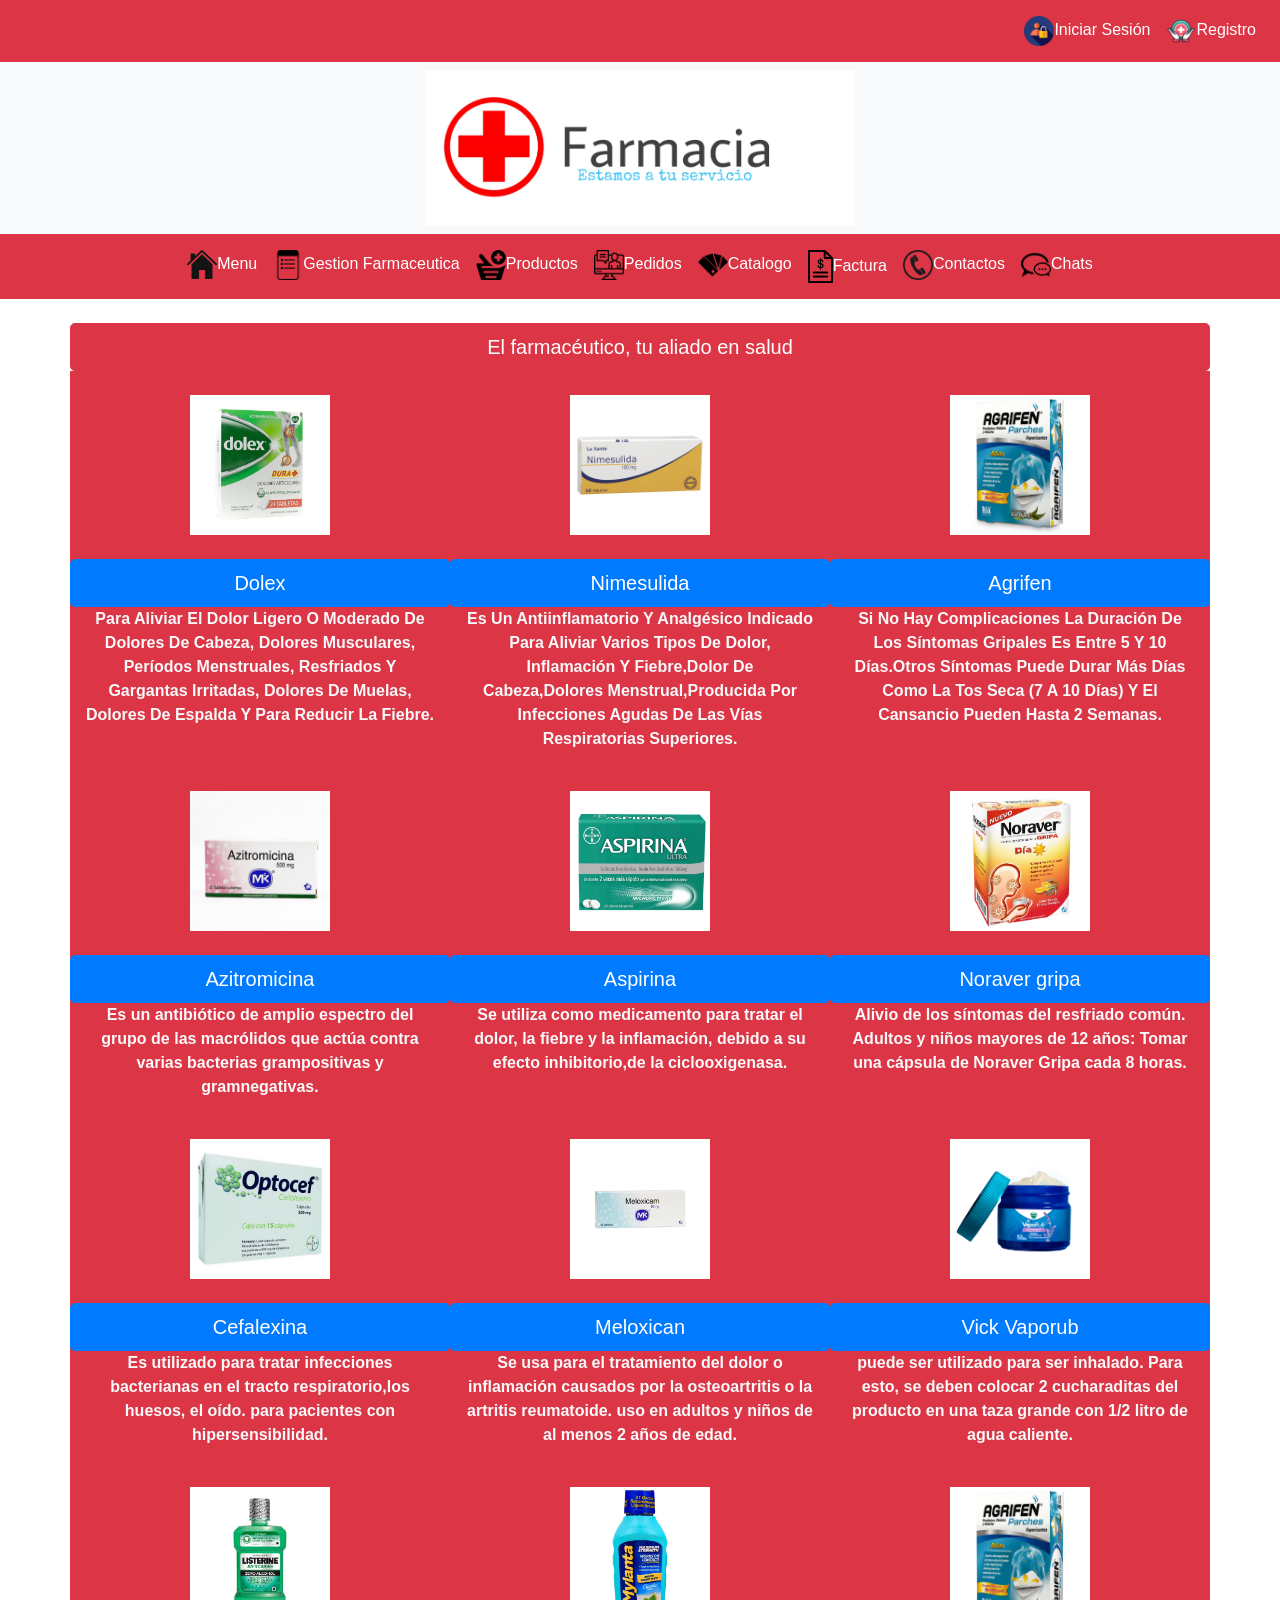
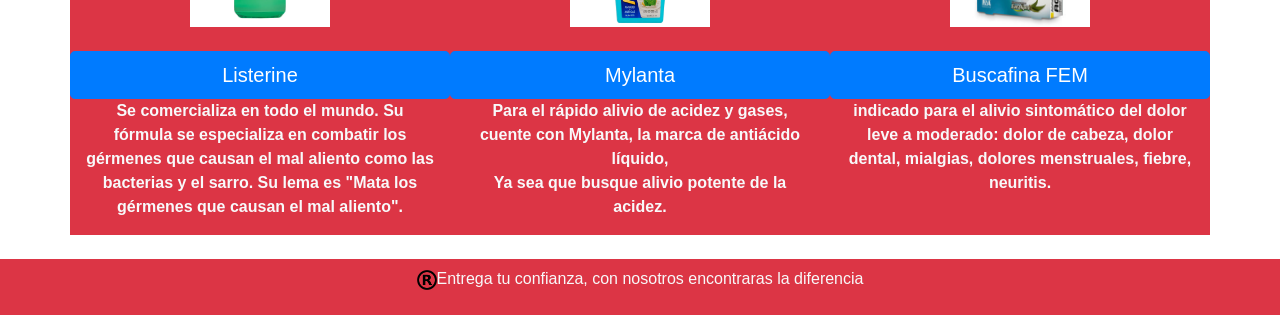
<file: html/Catalogo.html>
<!DOCTYPE html>
<html lang="en">
<head>
    <meta charset="UTF-8">
    <meta name="viewport" content="width=device-width, initial-scale=1.0">
    <title>CATALOGO</title>
    <link rel="stylesheet" href="https://maxcdn.bootstrapcdn.com/bootstrap/4.5.0/css/bootstrap.min.css">
  <script src="https://ajax.googleapis.com/ajax/libs/jquery/3.5.1/jquery.min.js"></script>
  <script src="https://cdnjs.cloudflare.com/ajax/libs/popper.js/1.16.0/umd/popper.min.js"></script>
  <script src="https://maxcdn.bootstrapcdn.com/bootstrap/4.5.0/js/bootstrap.min.js"></script>
    
</head>
<body>
<nav class="navbar navbar-expand-md bg-danger navbar-dark navbar-collapse justify-content-end">
    <ul class="navbar-nav">
    <li class="nav-item active">
     <a href="sesion.html" class="nav-link"><img src="../icono/usu.png" width="30" class="img-fluid" alt="Responsive image">Iniciar Sesión</a>
      </li>
	  <li class="nav-item active">
     <a href="Registrer.html" class="nav-link"><img src="../icono/registro.png" width="30" class="img-fluid" alt="Responsive image">Registro</a>
     </li>
	  </ul>
</nav>



<nav class="navbar navbar-expand-md navbar-light bg-light">
  <a class="col-sm-12 d-flex justify-content-center">
     <img src="../img/logo.png" width="430" height="230" class="img-fluid" alt="Responsive image">
  </a>
</nav>
<nav class="navbar navbar-expand-md bg-danger navbar-dark">
 
  <button class="navbar-toggler" type="button" data-toggle="collapse" data-target="#collapsibleNavbar">
    <span class="navbar-toggler-icon"></span>
  </button>
  <div class="navbar-collapse collapse justify-content-center order-2" id="collapsibleNavbar">
     <ul class="navbar-nav">
     <li class="nav-item active">
        <a class="nav-link" href="../index.html"><img src="../icono/casita.png" width="30" class="img-fluid" alt="Responsive image">Menu</a>
      </li>
       <li class="nav-item active">
        <a class="nav-link" href="Gestion.html"><img src="../icono/gestion.png" width="30" class="img-fluid" alt="Responsive image">Gestion Farmaceutica</a>
      </li>
      <li class="nav-item active">
        <a class="nav-link" href="productos.html"><img src="../icono/producto.png" width="30" class="img-fluid" alt="Responsive image">Productos</a>
      </li>
     <li class="nav-item active">
        <a class="nav-link" href="pedido.html"><img src="../icono/pedido.png" width="30" class="img-fluid" alt="Responsive image">Pedidos</a>
      </li> 
      <li class="nav-item active">
        <a class="nav-link" href="Catalogo.html"><img src="../icono/catalogo.png" width="30" class="img-fluid" alt="Responsive image">Catalogo</a>
      </li> 
        <li class="nav-item active">
        <a class="nav-link" href="factura.html"><img src="../icono/factura.png" width="25" class="img-fluid" alt="Responsive image">Factura</a>
      </li>   
       <li class="nav-item active">
        <a class="nav-link" href="contactos.html"><img src="../icono/contacto.png" width="30" class="img-fluid" alt="Responsive image">Contactos</a>
      </li>   
      <li class="nav-item active">
        <a class="nav-link" href="chat.html"><img src="../icono/avion.png" width="30" class="img-fluid" alt="Responsive image">Chats</a>
      </li>  
    </ul>
  </div>  
</nav>
<br>


<div class="container">

  <div class="row">
  <a href="#" class="btn btn-danger btn-lg btn-block">El farmacéutico, tu aliado en salud</a>
       <div class="col-xl-4  col-lg-4 col-md-4 col-sm-4 col-4 bg-danger">
                  <br>
    <div class="row justify-content-center h-80">
<img src="../img/dolex.webp"  width="140" class="img-fluid" alt="Responsive image">
</div>
    <br>
<div class="row justify-content-center h-80">
<button type="button" class="btn btn-primary btn-lg btn-block">Dolex</button>
</div>
<p class="text-light font-weight-bold text-center">Para Aliviar El Dolor 
Ligero O Moderado De Dolores De Cabeza, Dolores Musculares, Períodos Menstruales, 
Resfriados Y Gargantas Irritadas,
 Dolores De Muelas, Dolores De Espalda Y Para Reducir La Fiebre.</p>
            </div>



            <div class="col-xl-4  col-lg-4 col-md-4 col-sm-4 col-4 bg-danger">
             <br>
                <div class="row justify-content-center h-80">
                 <img src="../img/nimesulida.webp"  width="140" class="img-fluid" alt="Responsive image">
                    </div>
                      <br>
                  <div class="row justify-content-center h-80">
                    <button type="button" class="btn btn-primary btn-lg btn-block">Nimesulida</button>
                       </div>
            <p class="text-light font-weight-bold text-center">
              Es Un Antiinflamatorio Y Analgésico Indicado Para Aliviar Varios Tipos De Dolor,
              Inflamación Y Fiebre,Dolor De Cabeza,Dolores Menstrual,Producida Por Infecciones
               Agudas De Las Vías Respiratorias Superiores.
            </p>
            </div>


            <div class="col-xl-4  col-lg-4 col-md-4 col-sm-4 col-4 bg-danger">
             <br>
                <div class="row justify-content-center h-80">
                 <img src="../img/agrifen.jpg"  width="140" class="img-fluid" alt="Responsive image">
                    </div>
                      <br>
                  <div class="row justify-content-center h-80">
                    <button type="button" class="btn btn-primary btn-lg btn-block">Agrifen</button>
                       </div>
            <p class="text-light font-weight-bold text-center">
              Si No Hay Complicaciones La Duración De Los Síntomas Gripales Es Entre 5 Y 10 Días.Otros Síntomas 
              Puede Durar Más Días Como La Tos Seca (7 A 10 Días) Y El Cansancio Pueden Hasta 2 Semanas.
            </p>
            </div>
 </div>
 </div>

 
 
      <div class="container">
  <div class="row">
 
       <div class="col-xl-4  col-lg-4 col-md-4 col-sm-4 col-4 bg-danger">
                  <br>
    <div class="row justify-content-center h-80">
<img src="../img/azitromicina.jpg"  width="140" class="img-fluid" alt="Responsive image">
</div>
    <br>
<div class="row justify-content-center h-80">
<button type="button" class="btn btn-primary btn-lg btn-block">Azitromicina</button>
</div>
<p class="text-light font-weight-bold text-center">Es un antibiótico de amplio 
    espectro del grupo de las macrólidos que actúa contra varias bacterias grampositivas y gramnegativas.</p>
            </div>



            <div class="col-xl-4  col-lg-4 col-md-4 col-sm-4 col-4 bg-danger">
             <br>
                <div class="row justify-content-center h-80">
                 <img src="../img/aspirina1.webp"  width="140" class="img-fluid" alt="Responsive image">
                    </div>
                      <br>
                  <div class="row justify-content-center h-80">
                    <button type="button" class="btn btn-primary btn-lg btn-block">Aspirina</button>
                       </div>
            <p class="text-light font-weight-bold text-center">
             Se utiliza como medicamento para tratar el dolor, la fiebre y la
                                         inflamación, debido a su efecto inhibitorio,de la ciclooxigenasa.
            </p>
            </div>


            <div class="col-xl-4  col-lg-4 col-md-4 col-sm-4 col-4 bg-danger">
             <br>
                <div class="row justify-content-center h-80">
                 <img src="../img/noraver.webp"  width="140" class="img-fluid" alt="Responsive image">
                    </div>
                      <br>
                  <div class="row justify-content-center h-80">
                    <button type="button" class="btn btn-primary btn-lg btn-block">Noraver gripa</button>
                       </div>
            <p class="text-light font-weight-bold text-center">
              Alivio de los síntomas del resfriado común. Adultos y niños mayores de 12 años:
                                     Tomar una cápsula de Noraver Gripa cada 8 horas.
            </p>
            </div>
 </div>
 </div>

 <div class="container">
  <div class="row">
 
       <div class="col-xl-4  col-lg-4 col-md-4 col-sm-4 col-4 bg-danger">
                  <br>
    <div class="row justify-content-center h-80">
<img src="../img/cefalexina.jpg"  width="140" class="img-fluid" alt="Responsive image">
</div>
    <br>
<div class="row justify-content-center h-80">
<button type="button" class="btn btn-primary btn-lg btn-block">Cefalexina</button>
</div>
<p class="text-light font-weight-bold text-center">
Es utilizado para tratar infecciones  bacterianas en el tracto respiratorio,los huesos, el oído.
                                        para pacientes con hipersensibilidad.
</p>
            </div>



            <div class="col-xl-4  col-lg-4 col-md-4 col-sm-4 col-4 bg-danger">
             <br>
                <div class="row justify-content-center h-80">
                 <img src="../img/meloxican.webp"  width="140" class="img-fluid" alt="Responsive image">
                    </div>
                      <br>
                  <div class="row justify-content-center h-80">
                    <button type="button" class="btn btn-primary btn-lg btn-block">Meloxican</button>
                       </div>
            <p class="text-light font-weight-bold text-center">
              Se usa para el tratamiento del dolor o inflamación causados por la osteoartritis 
                                        o la artritis reumatoide. uso en adultos y niños de al menos 2 años de edad.
            </p>
            </div>


            <div class="col-xl-4  col-lg-4 col-md-4 col-sm-4 col-4 bg-danger">
             <br>
                <div class="row justify-content-center h-80">
                 <img src="../img/vicks.jpg"  width="140" class="img-fluid" alt="Responsive image">
                    </div>
                      <br>
                  <div class="row justify-content-center h-80">
                    <button type="button" class="btn btn-primary btn-lg btn-block">Vick Vaporub</button>
                       </div>
            <p class="text-light font-weight-bold text-center">
             puede ser utilizado para ser inhalado. Para esto, se deben colocar 
                                        2 cucharaditas del producto en una taza grande con 1/2 litro de agua caliente.
            </p>
            </div>
 </div>
 </div>

 <div class="container">
  <div class="row">
 
       <div class="col-xl-4  col-lg-4 col-md-4 col-sm-4 col-4 bg-danger">
                  <br>
    <div class="row justify-content-center h-80">
<img src="../img/listerine.webp"  width="140" class="img-fluid" alt="Responsive image">
</div>
    <br>
<div class="row justify-content-center h-80">
<button type="button" class="btn btn-primary btn-lg btn-block">Listerine</button>
</div>
<p class="text-light font-weight-bold text-center">Se comercializa en todo el mundo. Su fórmula se especializa en combatir los gérmenes
                                         que causan el mal aliento como
                                     las bacterias y el sarro.​ Su lema es "Mata los gérmenes que causan el mal aliento".</p>
            </div>



            <div class="col-xl-4  col-lg-4 col-md-4 col-sm-4 col-4 bg-danger">
             <br>
                <div class="row justify-content-center h-80">
                 <img src="../img/Mylanta.jpg"  width="140" class="img-fluid" alt="Responsive image">
                    </div>
                      <br>
                  <div class="row justify-content-center h-80">
                    <button type="button" class="btn btn-primary btn-lg btn-block">Mylanta</button>
                       </div>
            <p class="text-light font-weight-bold text-center">
              Para el rápido alivio de acidez y gases, cuente con Mylanta,
                                         la marca de antiácido líquido,<br>
                                         Ya sea que busque alivio potente de la acidez.
            </p>
            </div>


            <div class="col-xl-4  col-lg-4 col-md-4 col-sm-4 col-4 bg-danger">
             <br>
                <div class="row justify-content-center h-80">
                 <img src="../img/agrifen.jpg"  width="140" class="img-fluid" alt="Responsive image">
                    </div>
                      <br>
                  <div class="row justify-content-center h-80">
                    <button type="button" class="btn btn-primary btn-lg btn-block">Buscafina FEM</button>
                       </div>
            <p class="text-light font-weight-bold text-center">
               indicado para el alivio sintomático del dolor leve a 
                                        moderado: dolor de cabeza, dolor dental, mialgias, dolores menstruales, fiebre, neuritis.
            </p>
            </div>
 </div>
 </div>

</div>
</div>
</div>
</div>
<br>
<footer>
<nav class="navbar navbar-expand-md bg-danger navbar-dark">
 <div class="col-sm-12 d-flex justify-content-center">
<p class="text-light"><img src="../img/Marca.png" width="20" class="img-fluid" alt="Responsive image">Entrega tu confianza, con nosotros encontraras la diferencia</p>
 <div>
 </nav>
</footer>










</body>
</hmtl>
</file>
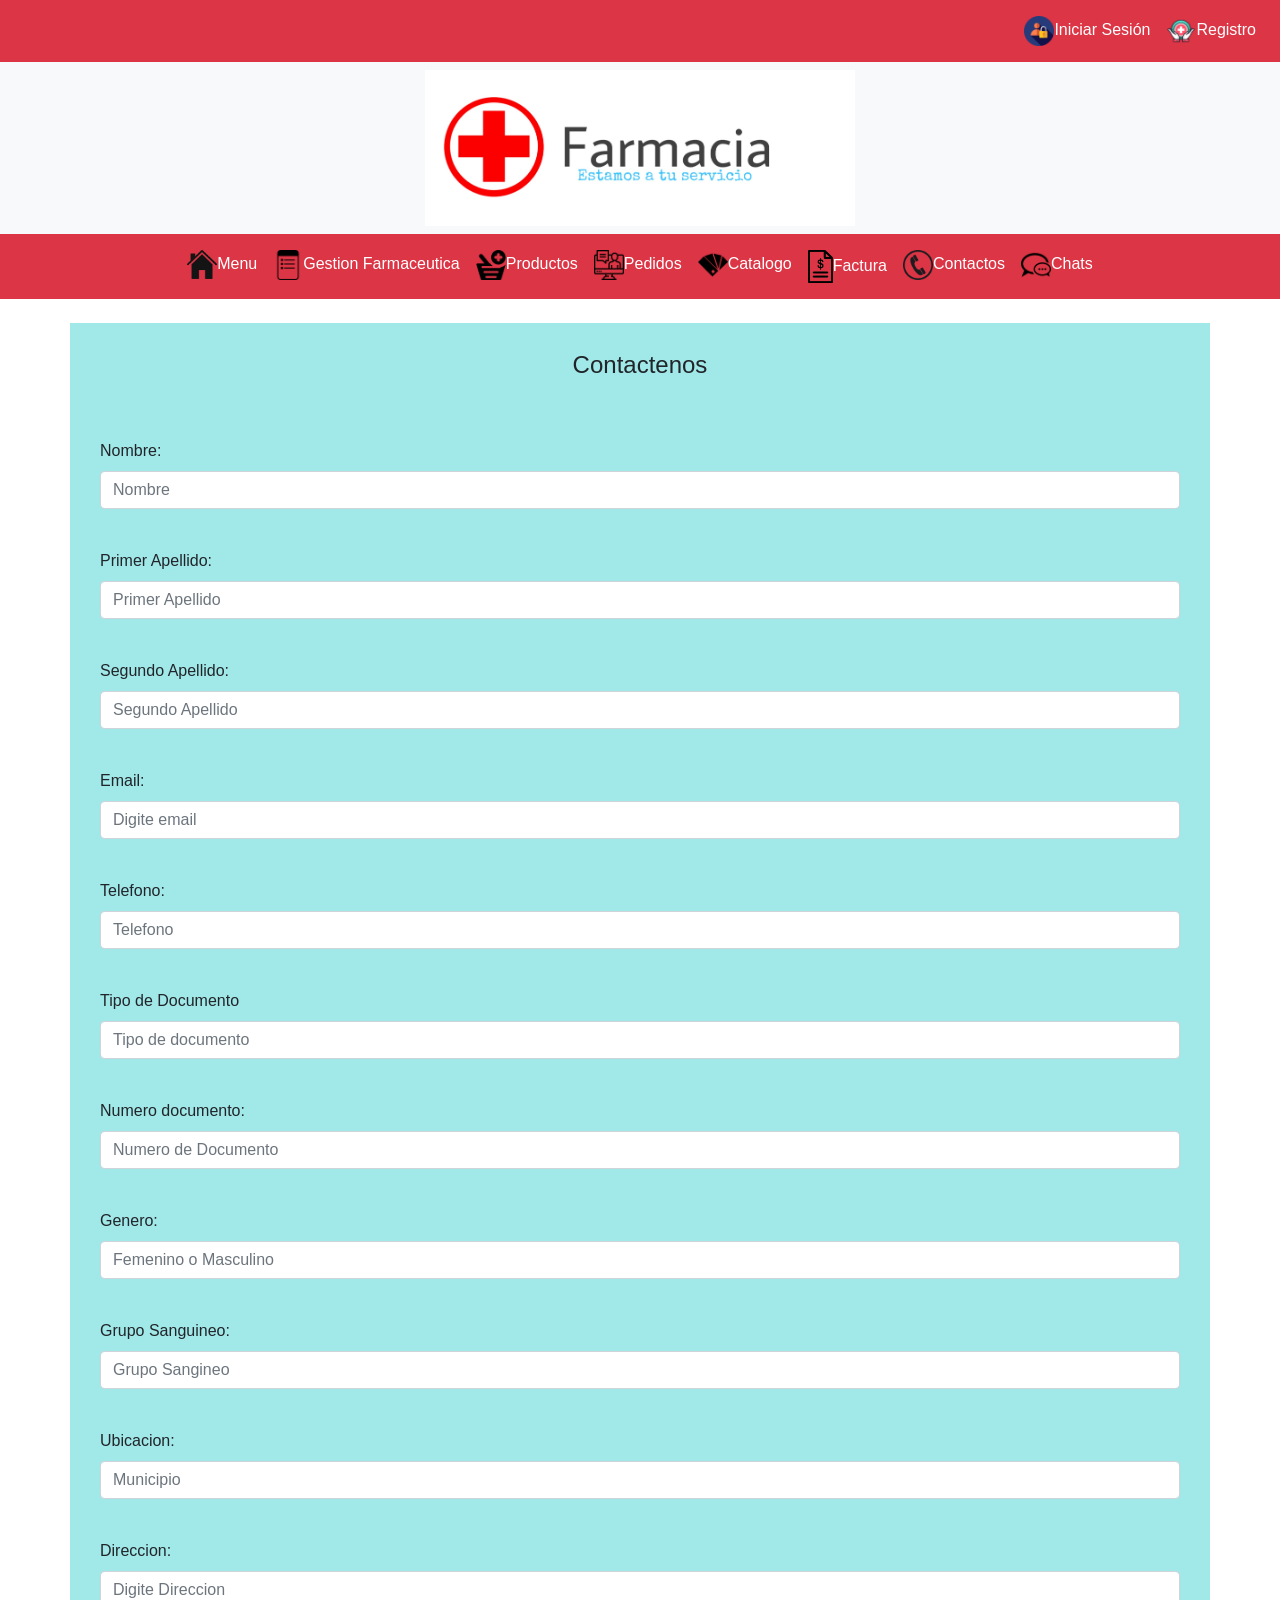
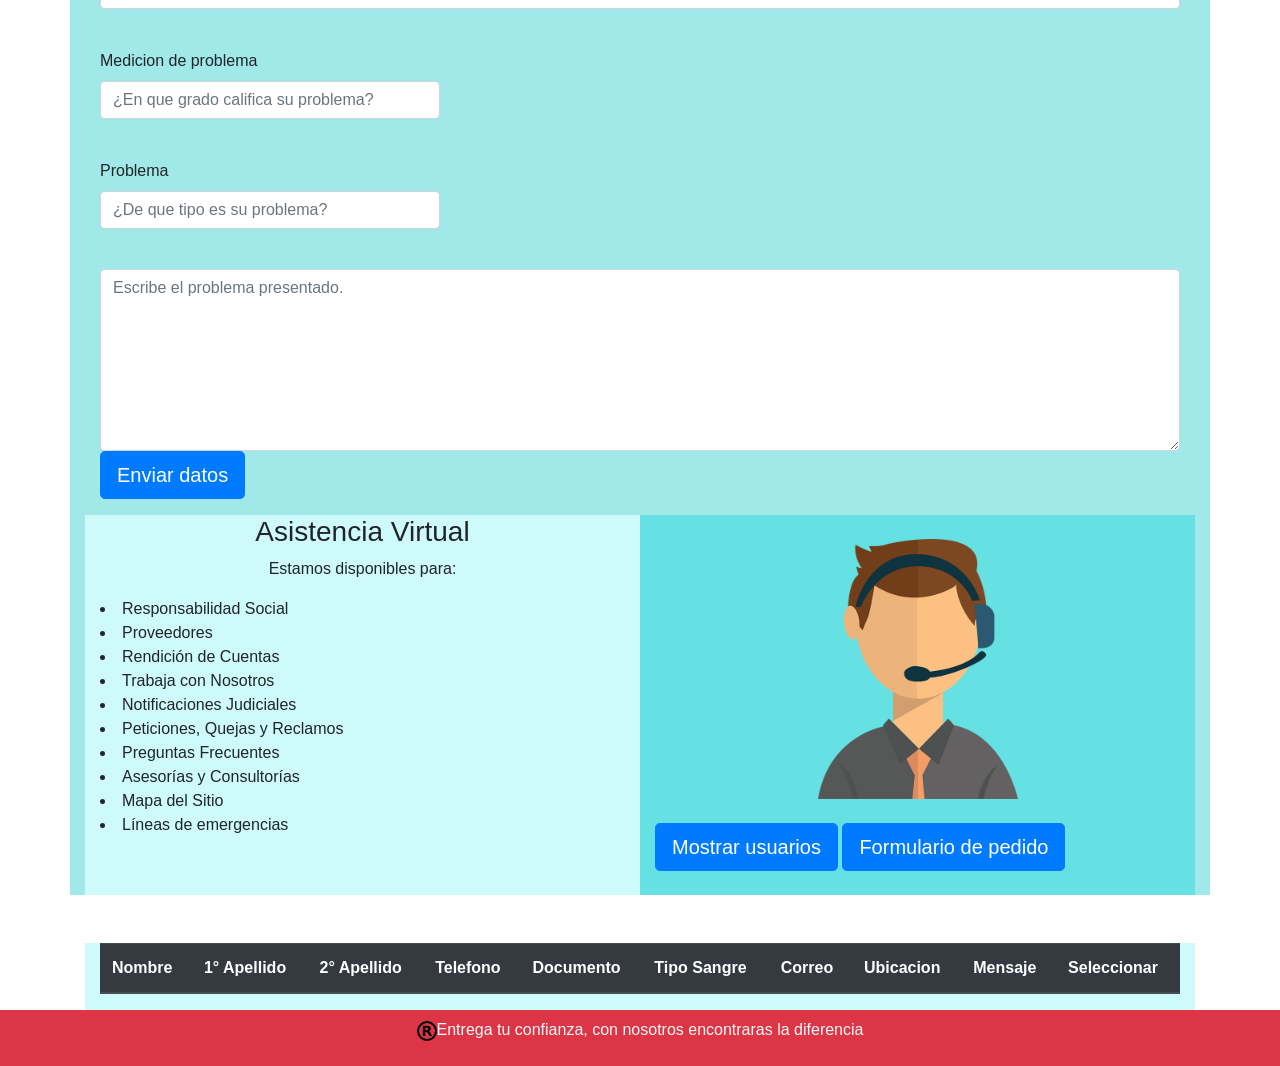
<file: html/contactos.html>
<!DOCTYPE html>
<html lang="en">

<head>
	<meta charset="UTF-8">
	<meta name="viewport" content="width=device-width, initial-scale=1.0">
	<title>CONTACTENOS</title>
	<link rel="stylesheet" href="https://maxcdn.bootstrapcdn.com/bootstrap/4.5.0/css/bootstrap.min.css">
  <script src="https://ajax.googleapis.com/ajax/libs/jquery/3.5.1/jquery.min.js"></script>
  <script src="https://cdnjs.cloudflare.com/ajax/libs/popper.js/1.16.0/umd/popper.min.js"></script>
  <script src="https://maxcdn.bootstrapcdn.com/bootstrap/4.5.0/js/bootstrap.min.js"></script>
    
</head>

<body>
	<nav class="navbar navbar-expand-md bg-danger navbar-dark navbar-collapse justify-content-end">
    <ul class="navbar-nav">
    <li class="nav-item active">
     <a href="sesion.html" class="nav-link"><img src="../icono/usu.png" width="30" class="img-fluid" alt="Responsive image">Iniciar Sesión</a>
      </li>
	  <li class="nav-item active">
     <a href="Registrer.html" class="nav-link"><img src="../icono/registro.png" width="30" class="img-fluid" alt="Responsive image">Registro</a>
     </li>
	  </ul>
</nav>



<nav class="navbar navbar-expand-md navbar-light bg-light">
  <a class="col-sm-12 d-flex justify-content-center">
     <img src="../img/logo.png" width="430" height="230" class="img-fluid" alt="Responsive image">
  </a>
</nav>
<nav class="navbar navbar-expand-md bg-danger navbar-dark">
 
  <button class="navbar-toggler" type="button" data-toggle="collapse" data-target="#collapsibleNavbar">
    <span class="navbar-toggler-icon"></span>
  </button>
  <div class="navbar-collapse collapse justify-content-center order-2" id="collapsibleNavbar">
     <ul class="navbar-nav">
     <li class="nav-item active">
        <a class="nav-link" href="../index.html"><img src="../icono/casita.png" width="30" class="img-fluid" alt="Responsive image">Menu</a>
      </li>
       <li class="nav-item active">
        <a class="nav-link" href="Gestion.html"><img src="../icono/gestion.png" width="30" class="img-fluid" alt="Responsive image">Gestion Farmaceutica</a>
      </li>
      <li class="nav-item active">
        <a class="nav-link" href="productos.html"><img src="../icono/producto.png" width="30" class="img-fluid" alt="Responsive image">Productos</a>
      </li>
     <li class="nav-item active">
        <a class="nav-link" href="pedido.html"><img src="../icono/pedido.png" width="30" class="img-fluid" alt="Responsive image">Pedidos</a>
      </li> 
      <li class="nav-item active">
        <a class="nav-link" href="Catalogo.html"><img src="../icono/catalogo.png" width="30" class="img-fluid" alt="Responsive image">Catalogo</a>
      </li> 
        <li class="nav-item active">
        <a class="nav-link" href="factura.html"><img src="../icono/factura.png" width="25" class="img-fluid" alt="Responsive image">Factura</a>
      </li>   
       <li class="nav-item active">
        <a class="nav-link" href="contactos.html"><img src="../icono/contacto.png" width="30" class="img-fluid" alt="Responsive image">Contactos</a>
      </li>   
      <li class="nav-item active">
        <a class="nav-link" href="chat.html"><img src="../icono/avion.png" width="30" class="img-fluid" alt="Responsive image">Chats</a>
      </li>  
    </ul>
  </div>  
</nav>
<br>
	<div class="container">
		<div class="row">
			<div class="col-md-12" style="background-color:#a1e8e9">
				<div class="well well-sm">
					<form class="form-horizontal"><br>

						<legend class="text-center header">Contactenos</legend><br>

						<div class="form-group">
							<span class="col-md-1 col-md-offset-2 text-center"><i class="fa fa-user bigicon"></i></span>
							<div class="col-md-5 col-lg-12">
								<label class="control-label">Nombre:</label><br>
								<input id="textnombre" type="text" placeholder="Nombre" class="form-control">
							</div>
						</div>


						<div class="form-group">
							<span class="col-md-1 col-md-offset-2 text-center"><i class="fa fa-user bigicon"></i></span>
							<div class="col-md-5 col-lg-12">
								<label class="control-label">Primer
									Apellido:</label>
								<input id="textapellido" type="text" placeholder="Primer Apellido"
									class="form-control" id="textapellido">
							</div>
						</div>


						<div class="form-group">
							<span class="col-md-1 col-md-offset-2 text-center"><i class="fa fa-user bigicon"></i></span>
							<div class="col-md-5 col-lg-12">
								<label class="control-label">Segundo
									Apellido:</label>
								<input id="textapellido2" type="text" placeholder="Segundo Apellido"
									class="form-control" id="textapellido2">
							</div>
						</div>


						<div class="form-group">
							<span class="col-md-1 col-md-offset-2 text-center"><i class="fa fa-user bigicon"></i></span>
							<div class="col-md-5 col-lg-12">
								<label class="control-label">Email:</label>
								<input type="email" placeholder="Digite email" class="form-control"
									id="correo">
							</div>
						</div>


						<div class="form-group">
							<span class="col-md-1 col-md-offset-2 text-center"><i class="fa fa-user bigicon"></i></span>
							<div class="col-md-5 col-lg-12">
								<label class="control-label">Telefono:</label>
								<input type="number" placeholder="Telefono" class="form-control" id="telefono">
							</div>
						</div>


						<div class="form-group">
							<span class="col-md-1 col-md-offset-2 text-center"><i class="fa fa-user bigicon"></i></span>
							<div class="col-md-5 col-lg-12">
								<label class="control-label">Tipo de Documento</label>
								<input type="text" placeholder="Tipo de documento" class="form-control">
							</div>
						</div>


						<div class="form-group">
							<span class="col-md-1 col-md-offset-2 text-center"><i class="fa fa-user bigicon"></i></span>
							<div class="col-md-5 col-lg-12">
								<label class="control-label">Numero documento:</label>
								<input type="number" placeholder="Numero de Documento" class="form-control"
									id="textdocumento">
							</div>
						</div>


						<div class="form-group">
							<span class="col-md-1 col-md-offset-2 text-center"><i class="fa fa-user bigicon"></i></span>
							<div class="col-md-5 col-lg-12">
								<label class="control-label">Genero:</label>
								<input type="text" placeholder="Femenino o Masculino" class="form-control"
									id="txtaigenero">
							</div>
						</div>



						<div class="form-group">

							<span class="col-md-1 col-md-offset-2 text-center"><i class="fa fa-user bigicon"></i></span>
							<div class="col-md-5 col-lg-12">

								<label class="control-label">Grupo Sanguineo:</label>
								<input type="text" placeholder="Grupo Sangineo" class="form-control" id="textgrupo">
							</div>
						</div>



						<div class="form-group">
							<span class="col-md-1 col-md-offset-2 text-center"><i class="fa fa-user bigicon"></i></span>
							<div class="col-md-5 col-lg-12">
								<label class="control-label">Ubicacion:</label>
								<input type="text" placeholder="Municipio" class="form-control" id="textubicacion">
							</div>
						</div>


						<div class="form-group">
							<span class="col-md-1 col-md-offset-2 text-center"><i class="fa fa-user bigicon"></i></span>
							<div class="col-md-5 col-lg-12">
								<label class="control-label">Direccion:</label>
								<input type="text" placeholder="Digite Direccion" class="form-control"
									id="txtaidireccion">
							</div>
						</div>


						<div class="form-group">
							<span class="col-md-1  text-center"><i class="fa fa-user bigicon"></i></span>
							<div class="col-md-4">
								<label class="control-label">Medicion de problema</label>
								<input type="text" placeholder="¿En que grado califica su problema?"
									class="form-control" id="txtamedicion">
							</div>
						</div>


						<div class="form-group">
							<span class="col-md-1  text-center"><i class="fa fa-user bigicon"></i></span>
							<div class="col-md-4">
								<label class="control-label">Problema</label>
								<input type="text" placeholder="¿De que tipo es su problema?" class="form-control"
									id="txtaiproblema">
							</div>
						</div>


						<div class="form-group">
							<span class="col-md-1  text-center"><i class="fa fa-pencil-square-o bigicon"></i></span>
							<div class="col-md-5 col-lg-12">
								<textarea class="form-control" id="textmensaje"
									placeholder="Escribe el problema presentado." rows="7"></textarea>
								<input type="submit" class="btn btn-primary btn-lg" id="saveUser" value="Enviar datos">
									
								
							</div>
						</div>




				</div>

				</form>



				<div class="container">

					<div class="row">
						<div class="col-lg-6" style="background-color:#CEFAFB">
							<div class="well well-sm">
								<h3 class="text-center">Asistencia Virtual</h3>

								<p class="text-center">Estamos disponibles para:<br>
									<li>Responsabilidad Social</li>
									<li>Proveedores</li>
									<li>Rendición de Cuentas</li>
									<li>Trabaja con Nosotros</li>
									<li>Notificaciones Judiciales</li>
									<li>Peticiones, Quejas y Reclamos</li>
									<li>Preguntas Frecuentes</li>
									<li>Asesorías y Consultorías</li>
									<li>Mapa del Sitio</li>
									<li>Líneas de emergencias</li>
								</p>
								<br>

							</div>
						</div>
						<div class="col-lg-6" style="background-color:#65E1E3">
							<br>
							<center><img src="../img/Tranquilo.png" class="image" width="200" height="260"
									class="img-fluid" alt="Responsive image"></center><br>
							<button onclick="drawfriendsTable()" class="btn btn-primary btn-lg"> Mostrar
								usuarios</button>
								 <a href="formulario.html" class="btn btn-primary btn-lg">Formulario de pedido</a>
							<br>
							<br>
						</div>

					</div>
				</div>
			</div>




		</div>


	</div>
	</div>
	<br>
	<br>
	<div class="container">
		<div class="row"></div>
		<div class="col-lg-12" style="background-color:#CEFAFB">
			<div class="table-responsive">
				<table id="friendsTable" class="table">
					<thead class="thead-dark">
						<tr>
							<th>Nombre</th>
							<th>1° Apellido</th>
							<th>2° Apellido</th>
							<th>Telefono</th>
							<th>Documento</th>
							<th>Tipo Sangre</th>
							<th>Correo</th>
							<th>Ubicacion</th>
							<th>Mensaje</th>
							<th>Seleccionar</th>
						</tr>
					</thead>
					<tbody>


					</tbody>

				</table>
			</div>
		</div>
	</div>
	</div>
<footer>
<nav class="navbar navbar-expand-md bg-danger navbar-dark">
 <div class="col-sm-12 d-flex justify-content-center">
<p class="text-light"><img src="../img/Marca.png" width="20" class="img-fluid" alt="Responsive image">Entrega tu confianza, con nosotros encontraras la diferencia</p>
 <div>
 </nav>
</footer>


	<script src="https://ajax.googleapis.com/ajax/libs/jquery/3.5.1/jquery.min.js"></script>
	<script src="https://cdnjs.cloudflare.com/ajax/libs/popper.js/1.16.0/umd/popper.min.js"></script>
	<script src="https://maxcdn.bootstrapcdn.com/bootstrap/4.5.0/js/bootstrap.min.js"></script>
	<script src="../js/registro.js"></script>
</body>

</html>
</file>
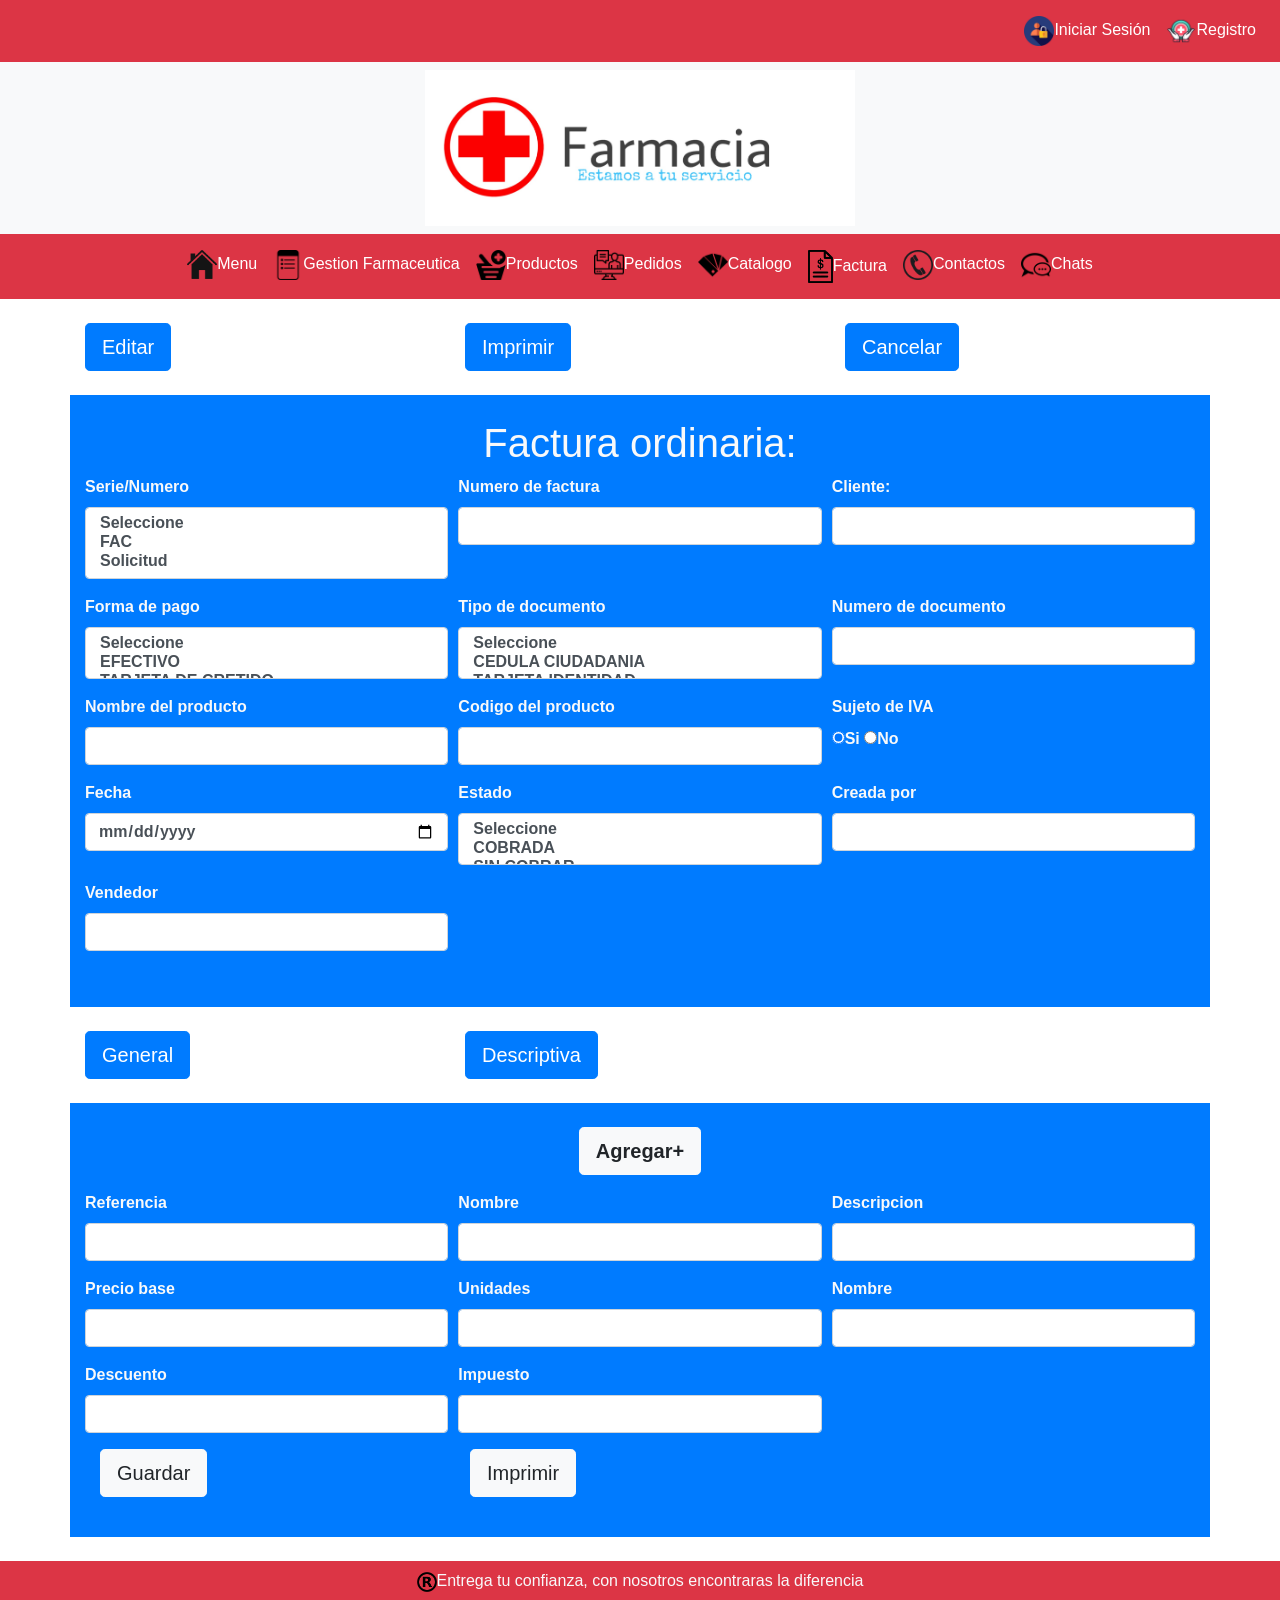
<file: html/factura.html>
<html lang="en">
<head>
    <meta charset="UTF-8">
    <meta name="viewport" content="width=device-width, initial-scale=1.0">
    <title>FACTURA</title>
    <link rel="stylesheet" href="https://maxcdn.bootstrapcdn.com/bootstrap/4.5.0/css/bootstrap.min.css">
  <script src="https://ajax.googleapis.com/ajax/libs/jquery/3.5.1/jquery.min.js"></script>
  <script src="https://cdnjs.cloudflare.com/ajax/libs/popper.js/1.16.0/umd/popper.min.js"></script>
  <script src="https://maxcdn.bootstrapcdn.com/bootstrap/4.5.0/js/bootstrap.min.js"></script>
    
</head>
<body>
<nav class="navbar navbar-expand-md bg-danger navbar-dark navbar-collapse justify-content-end">
    <ul class="navbar-nav">
    <li class="nav-item active">
     <a href="sesion.html" class="nav-link"><img src="../icono/usu.png" width="30" class="img-fluid" alt="Responsive image">Iniciar Sesión</a>
      </li>
	  <li class="nav-item active">
     <a href="Registrer.html" class="nav-link"><img src="../icono/registro.png" width="30" class="img-fluid" alt="Responsive image">Registro</a>
     </li>
	  </ul>
</nav>



<nav class="navbar navbar-expand-md navbar-light bg-light">
  <a class="col-sm-12 d-flex justify-content-center">
     <img src="../img/logo.png" width="430" height="230" class="img-fluid" alt="Responsive image">
  </a>
</nav>
<nav class="navbar navbar-expand-md bg-danger navbar-dark">
 
  <button class="navbar-toggler" type="button" data-toggle="collapse" data-target="#collapsibleNavbar">
    <span class="navbar-toggler-icon"></span>
  </button>
  <div class="navbar-collapse collapse justify-content-center order-2" id="collapsibleNavbar">
     <ul class="navbar-nav">
     <li class="nav-item active">
        <a class="nav-link" href="../index.html"><img src="../icono/casita.png" width="30" class="img-fluid" alt="Responsive image">Menu</a>
      </li>
       <li class="nav-item active">
        <a class="nav-link" href="Gestion.html"><img src="../icono/gestion.png" width="30" class="img-fluid" alt="Responsive image">Gestion Farmaceutica</a>
      </li>
      <li class="nav-item active">
        <a class="nav-link" href="productos.html"><img src="../icono/producto.png" width="30" class="img-fluid" alt="Responsive image">Productos</a>
      </li>
     <li class="nav-item active">
        <a class="nav-link" href="pedido.html"><img src="../icono/pedido.png" width="30" class="img-fluid" alt="Responsive image">Pedidos</a>
      </li> 
      <li class="nav-item active">
        <a class="nav-link" href="Catalogo.html"><img src="../icono/catalogo.png" width="30" class="img-fluid" alt="Responsive image">Catalogo</a>
      </li> 
        <li class="nav-item active">
        <a class="nav-link" href="factura.html"><img src="../icono/factura.png" width="25" class="img-fluid" alt="Responsive image">Factura</a>
      </li>   
       <li class="nav-item active">
        <a class="nav-link" href="contactos.html"><img src="../icono/contacto.png" width="30" class="img-fluid" alt="Responsive image">Contactos</a>
      </li>   
      <li class="nav-item active">
        <a class="nav-link" href="chat.html"><img src="../icono/avion.png" width="30" class="img-fluid" alt="Responsive image">Chats</a>
      </li>  
    </ul>
  </div>  
</nav>
<br>

<div class="container">
  <div class="row">
  
   <div class="col-xl-4 col-lg-4 col-md-4 col-sm-4 col-3 ">  
     <a href="" class="btn btn-primary btn-lg">Editar</a>
</div>
<div class="col-xl-4 col-lg-4 col-md-4 col-sm-4 col-4  ">  
      <a href="" class="btn btn-primary btn-lg">Imprimir</a>
      </div>
      <div class="col-xl-4 col-lg-4 col-md-4 col-sm-4 col-5 "> 
       <a href="" class="btn btn-primary btn-lg">Cancelar</a>
 </div>
  </div>
</div>
<br>
 <div class="container">
              <div class="row">
            <br>
      <div class="col-xl-12  col-lg-12 col-md-12 col-sm-12 col-12 bg-primary">
       <br>
         <h1 class="row justify-content-center h-80 text-light"> Factura ordinaria:</h1>
          <form>
          <div class="form-row">

           <div class="form-group col-md-4">
                 <label for="Serie/Numero" class="text-light font-weight-bold ">Serie/Numero</label>
              <select name="Serie/Numero:" id="Serie/Numero:" class="form-control  font-weight-bold "  size="3">
                    <option value="" class="font-weight-bold " >Seleccione</option>
                    <option value="value" class="font-weight-bold " >FAC</option>
			        <option value="value" class="font-weight-bold " >Solicitud</option> 
                </select>
            </div>

             <div class="form-group col-md-4">
               <label for="Numerodefactura" class="text-light font-weight-bold ">Numero de factura</label>
                <input type="text" name="Numerodefactura"  class="form-control  font-weight-bold ">
            </div>


             <div class="form-group col-md-4">
                <label for="Cliente" class="text-light font-weight-bold ">Cliente:</label>
                <input type="text" name="Cliente"  class="form-control  font-weight-bold ">
            </div>

             <div class="form-group col-md-4">
                <label for="Forma de pago" class="text-light font-weight-bold ">Forma de pago</label>
                 <select name="Serie/Numero:" id="Serie/Numero:" class="form-control  font-weight-bold "  size="2">
                    <option value="" class="font-weight-bold " >Seleccione</option>
                    <option value="value" class="font-weight-bold ">EFECTIVO</option>
                    <option value="value" class="font-weight-bold ">TARJETA DE CRETIDO</option>
                    <option value="value" class="font-weight-bold ">GIRO</option>
                </select>
            </div>

            <div class="form-group col-md-4">
                <label for="Serie/Numero" class="text-light font-weight-bold ">Tipo de documento</label>
                 <select name="Serie/Numero:" id="Serie/Numero:" class="form-control  font-weight-bold "  size="2">
                    <option value="" class="font-weight-bold " >Seleccione</option>
                    <option value="value" class="font-weight-bold " >CEDULA CIUDADANIA</option>
			        <option value="value" class="font-weight-bold " >TARJETA IDENTIDAD</option> 
                </select>
            </div>


                 <div class="form-group col-md-4">
                <label for="Numero de documento" class="text-light font-weight-bold ">Numero de documento</label>
                <input type="text" name="Numero de documento"  class="form-control  font-weight-bold ">
            </div>


            <div class="form-group col-md-4">
                <label for="Nombre del producto" class="text-light font-weight-bold ">Nombre del producto</label>
                <input type="text" name="Nombre del producto"  class="form-control  font-weight-bold ">
            </div>

            
                 <div class="form-group col-md-4">
                <label for="Codigo del producto" class="text-light font-weight-bold ">Codigo del producto</label>
                <input type="text" name="Codigo del producto"  class="form-control  font-weight-bold ">
            
            </div>

               <div class="form-group col-md-4">
             <div class="radio">
             
             <label for="Sujeto" class="text-light font-weight-bold ">Sujeto de IVA</label><br>
             <input type="radio" name="optradio" checked><label for="Sujeto" class="text-light font-weight-bold ">Si</label>
             <input type="radio" name="optradio"><label for="Sujeto" class="text-light font-weight-bold ">No</label>
             </div>
             </div>


           <div class="form-group col-md-4">
                <label for="fecha" class="text-light font-weight-bold ">Fecha</label>
                <input type='date' class="form-control  font-weight-bold " />
                   
            </div>
               <div class="form-group col-md-4">
                <label for="Estado" class="text-light font-weight-bold " >Estado</label>
                <br>
                <select name="Serie/Numero:" id="Serie/Numero:" class="form-control  font-weight-bold "  size="2">
                    <option value="" class="font-weight-bold " >Seleccione</option>
                    <option value="value" class="font-weight-bold ">COBRADA</option>
                    <option value="value" class="font-weight-bold ">SIN COBRAR</option>
                   
                 </select>
           </div>

                 <div class="form-group col-md-4">
                <label for="Creada por" class="text-light font-weight-bold ">Creada por</label>
                <input type="text" name="Creada por"  class="form-control  font-weight-bold ">
            </div>
               <div class="form-group col-md-4">
                <label for="Vendedor" class="text-light font-weight-bold ">Vendedor</label>
                <input type="text" name="Vendedor"  class="form-control  font-weight-bold ">
            </div>
            </div>

              </form>
<br>
              </div>
</div>
</div>
</div>

<br>
</div>
 <div class="container">
  <div class="row">
             <div class="col-xl-4 col-lg-4 col-md-4 col-sm-4 col-4  ">  
     
            <a href="" class="btn btn-primary btn-lg">General</a><br>
            </div>

               <div class="col-xl-4 col-lg-4 col-md-4 col-sm-4 col-4  ">  
            <a href="" class="btn btn-primary btn-lg">Descriptiva</a>
            </div>
            </div>
            </div>
<br>
            <div class="container">
              <div class="row">
            <br>
      <div class="col-xl-12  col-lg-12 col-md-12 col-sm-12 col-12 bg-primary">
       <br>
         <div class="form-group row justify-content-center h-80">
           <br> <input type="submit" value="Agregar+" class="btn btn-light btn-lg font-weight-bold">
        </div> 
          <form>
          <div class="form-row">

           <div class="form-group col-md-4">
                <label for="Referencia" class="text-light font-weight-bold ">Referencia</label>
                <input type="text" name="Referencia"  class="form-control  font-weight-bold ">
            </div>
             <div class="form-group col-md-4">
                <label for="Nombre" class="text-light font-weight-bold ">Nombre</label>
                <input type="text" name="nombre"  class="form-control  font-weight-bold ">
            </div>
             <div class="form-group col-md-4">
                <label for="Descripcion" class="text-light font-weight-bold ">Descripcion</label>
                <input type="text" name="Descripcion"  class="form-control  font-weight-bold ">
            </div>
             <div class="form-group col-md-4">
                <label for=" Precio base" class="text-light font-weight-bold "> Precio base</label>
                <input type="text" name=" Precio base"  class="form-control  font-weight-bold ">
            </div>
            <div class="form-group col-md-4">
                <label for=" Unids" class="text-light font-weight-bold "> Unidades</label>
                <input type="text" name=" Unids"  class="form-control  font-weight-bold ">
            </div>
                 <div class="form-group col-md-4">
                <label for="Nombre" class="text-light font-weight-bold ">Nombre</label>
                <input type="text" name="nombre"  class="form-control  font-weight-bold ">
            </div>
               <div class="form-group col-md-4">
                <label for="Descuento" class="text-light font-weight-bold ">Descuento</label>
                <input type="text" name="Descuento"  class="form-control  font-weight-bold ">
            </div>
               <div class="form-group col-md-4">
                <label for="Impuesto" class="text-light font-weight-bold "> Impuesto</label>
                <input type="text" name=" Impuesto"  class="form-control  font-weight-bold ">
            </div>
            </div>
<div class="container">
  <div class="row">
             <div class="col-xl-4 col-lg-4 col-md-4 col-sm-4 col-4  ">  
     
            <a href="" class="btn btn-light btn-lg">Guardar</a><br>
            </div>

               <div class="col-xl-4 col-lg-4 col-md-4 col-sm-4 col-4  ">  
            <a href="" class="btn btn-light btn-lg">Imprimir</a>
            </div>
            <br>
            </div>
            </div>
              </form>
<br>
              </div>
</div>
</div>
</div>
<br>
<footer>
<nav class="navbar navbar-expand-md bg-danger navbar-dark">
 <div class="col-sm-12 d-flex justify-content-center">
<p class="text-light"><img src="../img/Marca.png" width="20" class="img-fluid" alt="Responsive image">Entrega tu confianza, con nosotros encontraras la diferencia</p>
 <div>
 </nav>
</footer>







</body>
</hmtl>
</file>
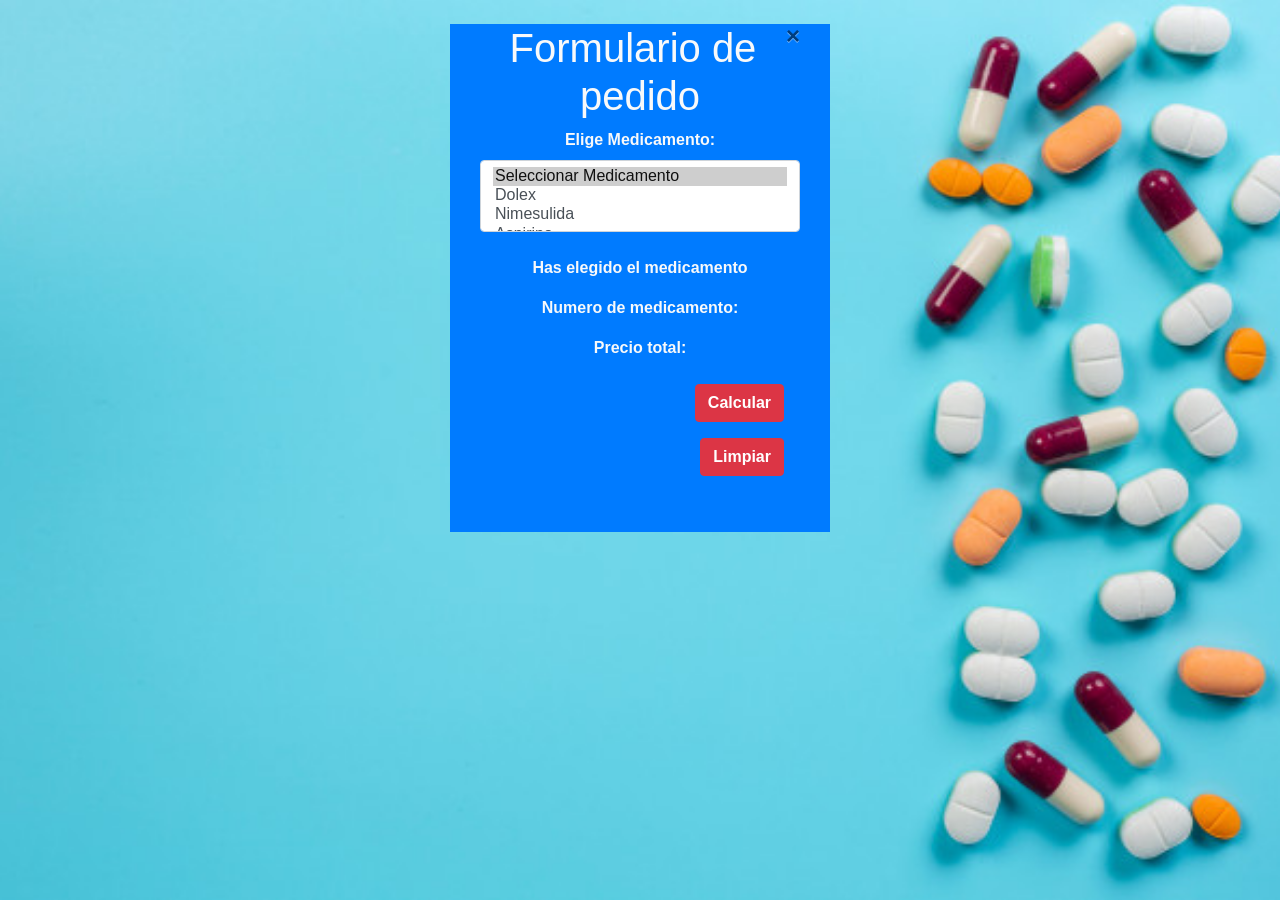
<file: html/formulario.html>
<!DOCTYPE html>
<html lang="en">
<head>
    <meta charset="UTF-8">
    <meta name="viewport" content="width=device-width, initial-scale=1.0">
    <title>Formulario de pedido</title>
    <link rel="stylesheet" href="https://stackpath.bootstrapcdn.com/bootstrap/4.5.0/css/bootstrap.min.css" integrity="sha384-9aIt2nRpC12Uk9gS9baDl411NQApFmC26EwAOH8WgZl5MYYxFfc+NcPb1dKGj7Sk" crossorigin="anonymous">
   <link rel="stylesheet" href="../css/style.css">
</head>
<body>
   
<div id="login">
    <br>

       
        <div class="container">
            <div id="login-row" class="row justify-content-center align-items-center">
                <div id="login-column" class="col-md-4 bg-primary">
                    <div id="login-box" class="col-md-12 bg-primary">
                        
      <form name="elige" action="#" id="form">
              <a href="contactos.html" class="close">&times;</a>

		<h1 id="formtext1" class="text-light  text-center">Formulario de pedido</h1>

             
		<label id="formtext1" class="text-light font-weight-bold text-center">	Elige Medicamento: </label><br>
	     <select name="grupos" class="form-control  font-weight-bold "  size="3">
            <option selected="">Seleccionar Medicamento</option>
            <option value="1">Dolex</option>
			<option value="2">Nimesulida</option>
			<option value="3">Aspirina</option>
			<option value="4">Diclofenaco</option>
            <option value="5">Paracetamol</option>
			<option value="6">Penicilamina</option>
			<option value="7">Omeprazol</option>
            <option value="8">Atorvastatina</option>
			<option value="9">Lansoprazol</option>
			<option value="10">Buscapina fem</option>
           </select><BR>

        <p class="text-light font-weight-bold text-center">Has elegido el medicamento</p>
		<h4 id="respuesta" class="text-danger font-weight-bold text-center"></h4>
		<p class="text-light font-weight-bold text-center">Numero de medicamento:</p>
		<h4 id="respuesta3" class="text-danger font-weight-bold text-center"></h4>
		<p class="text-light font-weight-bold text-center">Precio total:</p>
		<h4 id="respuesta2" class="text-danger font-weight-bold text-center"></h4>
     <div class="navbar navbar-expand-md  navbar-dark navbar-collapse justify-content-end">
	<input type="button" name="pulsar" class="btn btn-danger font-weight-bold" id="btnIngresar" value="Calcular" onclick="escribe()" />
    </div>
        <div class="navbar navbar-expand-md  navbar-dark navbar-collapse justify-content-end">
    <input type="submit" class="btn btn-danger font-weight-bold" name="submit" id="btnIngresar"value="Limpiar"> 
    </div>
   
	  <br>
      <br>
</form>
    
    <script src="../js/script.js"></script>
</body>
</html>
</file>
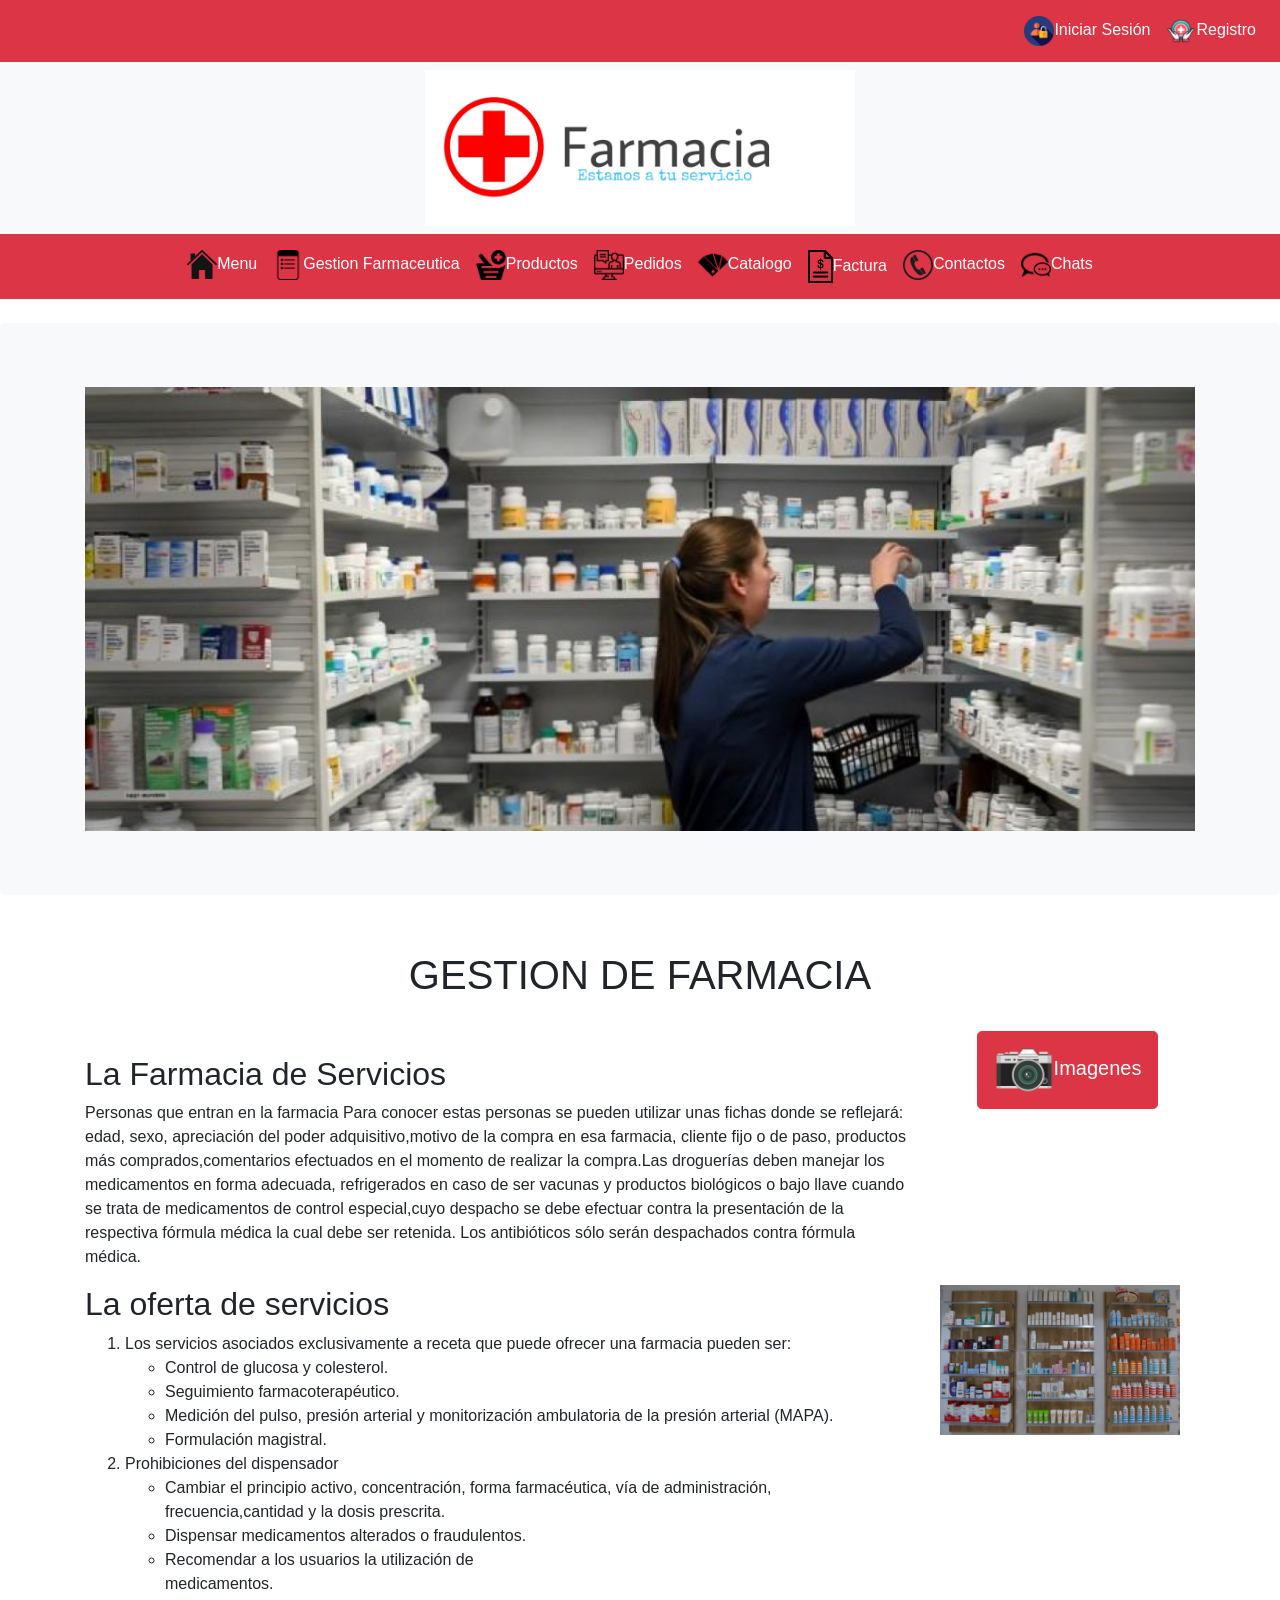
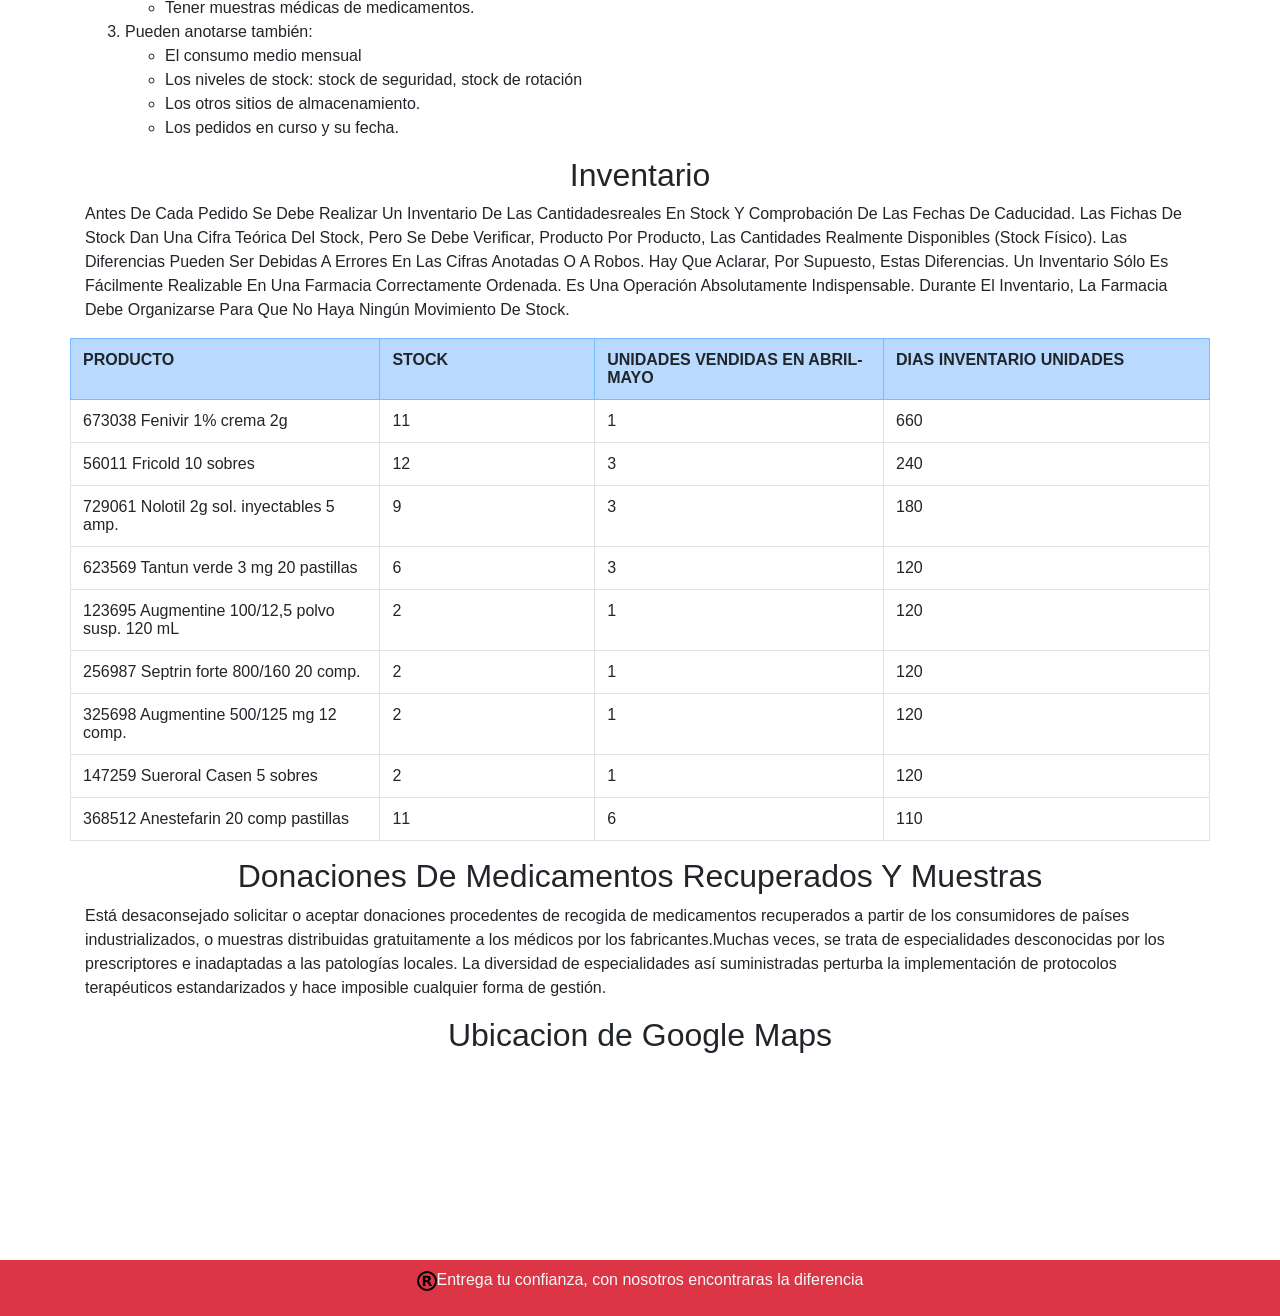
<file: html/Gestion.html>
<html lang="en">
<head>
    <meta charset="UTF-8">
    <meta name="viewport" content="width=device-width, initial-scale=1.0">
    <title>Gestion Farmaceutica</title>
    <link rel="stylesheet" href="https://maxcdn.bootstrapcdn.com/bootstrap/4.5.0/css/bootstrap.min.css">
  <script src="https://ajax.googleapis.com/ajax/libs/jquery/3.5.1/jquery.min.js"></script>
  <script src="https://cdnjs.cloudflare.com/ajax/libs/popper.js/1.16.0/umd/popper.min.js"></script>
  <script src="https://maxcdn.bootstrapcdn.com/bootstrap/4.5.0/js/bootstrap.min.js"></script>
    
</head>
<body>
<nav class="navbar navbar-expand-md bg-danger navbar-dark navbar-collapse justify-content-end">
    <ul class="navbar-nav">
    <li class="nav-item active">
     <a href="sesion.html" class="nav-link"><img src="../icono/usu.png" width="30" class="img-fluid" alt="Responsive image">Iniciar Sesión</a>
      </li>
	  <li class="nav-item active">
     <a href="Registrer.html" class="nav-link"><img src="../icono/registro.png" width="30" class="img-fluid" alt="Responsive image">Registro</a>
     </li>
	  </ul>
</nav>



<nav class="navbar navbar-expand-md navbar-light bg-light">
  <a class="col-sm-12 d-flex justify-content-center">
     <img src="../img/logo.png" width="430" height="230" class="img-fluid" alt="Responsive image">
  </a>
</nav>
<nav class="navbar navbar-expand-md bg-danger navbar-dark">
 
  <button class="navbar-toggler" type="button" data-toggle="collapse" data-target="#collapsibleNavbar">
    <span class="navbar-toggler-icon"></span>
  </button>
  <div class="navbar-collapse collapse justify-content-center order-2" id="collapsibleNavbar">
     <ul class="navbar-nav">
     <li class="nav-item active">
        <a class="nav-link" href="../index.html"><img src="../icono/casita.png" width="30" class="img-fluid" alt="Responsive image">Menu</a>
      </li>
       <li class="nav-item active">
        <a class="nav-link" href="Gestion.html"><img src="../icono/gestion.png" width="30" class="img-fluid" alt="Responsive image">Gestion Farmaceutica</a>
      </li>
      <li class="nav-item active">
        <a class="nav-link" href="productos.html"><img src="../icono/producto.png" width="30" class="img-fluid" alt="Responsive image">Productos</a>
      </li>
     <li class="nav-item active">
        <a class="nav-link" href="pedido.html"><img src="../icono/pedido.png" width="30" class="img-fluid" alt="Responsive image">Pedidos</a>
      </li> 
      <li class="nav-item active">
        <a class="nav-link" href="Catalogo.html"><img src="../icono/catalogo.png" width="30" class="img-fluid" alt="Responsive image">Catalogo</a>
      </li> 
        <li class="nav-item active">
        <a class="nav-link" href="factura.html"><img src="../icono/factura.png" width="25" class="img-fluid" alt="Responsive image">Factura</a>
      </li>   
       <li class="nav-item active">
        <a class="nav-link" href="contactos.html"><img src="../icono/contacto.png" width="30" class="img-fluid" alt="Responsive image">Contactos</a>
      </li>   
      <li class="nav-item active">
        <a class="nav-link" href="chat.html"><img src="../icono/avion.png" width="30" class="img-fluid" alt="Responsive image">Chats</a>
      </li>  
    </ul>
  </div>  
</nav>
<br>

<div class="jumbotron  bg-light">
<div class="container">

 <img src="../img/farmacia1.jpeg" class="img-fluid" alt="Responsive image">
 
</div>
</div>
<br>
<div class="col-xl-12  col-lg-9 col-md-6 col-sm-7 col-7 bg-transparent">
<div class="row justify-content-center h-80">
<h1  id="text-light">
GESTION DE FARMACIA
</h1>
</div>
</div>
<br>
<div class="container">
<div class="row">
  <div class="col-xl-9  col-lg-9 col-md-6 col-sm-7 col-7 bg-transparent">
  <br>
   <h2 id="text-light">La Farmacia de Servicios</h2>
               <p id="text-light"> 
		       Personas que entran en la farmacia Para conocer estas personas
	      	 se pueden utilizar unas fichas donde se reflejará: edad, sexo,
		       apreciación del poder adquisitivo,motivo de la compra en esa farmacia, 
		       cliente fijo o de paso, productos más comprados,comentarios efectuados en 
		       el momento de realizar la compra.Las droguerías deben manejar los medicamentos en forma adecuada, 
	        	refrigerados en caso de ser vacunas y productos biológicos o bajo llave cuando 
	        	se trata de medicamentos de control especial,cuyo despacho se debe efectuar contra la presentación de la respectiva 
	       	 fórmula médica la cual debe ser retenida. Los antibióticos sólo serán despachados
	      	 contra fórmula médica.</p>
  
  </div>
  <div class="col-xl-3 col-lg-3 col-md-6 col-sm-5 col-5">
<div class="container h-80">
<div class="row justify-content-center h-80">
 
   <a href="../img/actividades.jpg" class="btn btn-danger btn-lg"><img src="../img/doctor.png" width="60" class="img-fluid" alt="Responsive image">Imagenes</a>
 
 </div>
</div>
</div>
<br>
<div class="col-xl-9  col-lg-9 col-md-6 col-sm-7 col-7">
 <h2 id="text-light">La oferta de servicios</h2>
       <ol>
        <li>Los servicios asociados exclusivamente a receta que puede ofrecer una farmacia pueden ser:</li>
        <ul>
			   <li>Control de glucosa y colesterol.</li>
			   <li>Seguimiento farmacoterapéutico.</li>
			   <li>Medición del pulso, presión arterial y monitorización ambulatoria de la presión arterial (MAPA).</li>
			   <li>Formulación magistral.</li>
			 </ul>
          <li>Prohibiciones del dispensador</li>
         <ul>
			   <li>Cambiar el principio activo, concentración, forma farmacéutica, vía de  administración, frecuencia,cantidad y la dosis prescrita.</li>
			   <li>Dispensar medicamentos alterados o fraudulentos.</li>
			   <li>Recomendar a los usuarios la utilización de <br> medicamentos.</li>
			   <li>Tener muestras médicas de medicamentos.</li>
		 </ul>
		 <li>Pueden anotarse también:</li>
		 <ul>
			 <li>El consumo medio mensual</li>
			 <li>Los niveles de stock: stock de seguridad, stock de rotación</li>
			 <li>Los otros sitios de almacenamiento.</li>
			 <li>Los pedidos en curso y su fecha.</li>
	   </ul>
		 
      </ol>
      </div>
 <div class="col-xl-3 col-lg-3 col-md-6 col-sm-5 col-5">
 <img src="../img/prod.jpg" width="240" class="img-fluid" alt="Responsive image">
 </div>

<div class="col-xl-12 col-sm-6">
     <div class="col-sm-20 align-self-center text-center">
               <h2 id="text-light">Inventario</h2>
               </div>
               <p id="text-light">
               Antes De Cada Pedido Se Debe Realizar Un Inventario De Las Cantidadesreales En Stock Y Comprobación De Las Fechas De Caducidad. Las Fichas De Stock Dan Una Cifra Teórica Del Stock, Pero Se Debe Verificar, Producto Por Producto, Las Cantidades Realmente Disponibles (Stock Físico). Las Diferencias Pueden Ser Debidas A Errores En Las Cifras Anotadas O A Robos. Hay Que Aclarar, Por Supuesto, Estas Diferencias. Un Inventario Sólo Es Fácilmente Realizable En Una Farmacia Correctamente Ordenada. Es Una Operación Absolutamente Indispensable. 
               Durante El Inventario, La Farmacia Debe Organizarse Para Que No Haya Ningún Movimiento De Stock. 
		           </p>
           </div>


<div class="table-responsive">
  <table class="table table-condensed table-bordered table-hover">
  <tr class="table-primary">
      <th width="10">PRODUCTO</th>
      <th width="40">STOCK</th>
      <th width="40">UNIDADES VENDIDAS EN ABRIL-MAYO</th>
      <th width="40">DIAS INVENTARIO UNIDADES</th>
    </tr>
  <tr><td>673038 Fenivir 1% crema 2g</td><td>11</td><td>1</td><td>660</td> </tr>
				<tr><td>56011 Fricold 10 sobres</td><td>12</td><td>3</td><td>240</td></tr>
				<tr><td>729061 Nolotil 2g sol. inyectables 5 amp.</td><td>9</td><td>3</td><td>180</td></tr>
				<tr><td>623569 Tantun verde 3 mg 20 pastillas</td><td>6</td><td>3</td><td>120</td></tr>
				<tr><td>123695 Augmentine 100/12,5 polvo susp. 120 mL</td><td>2</td><td>1</td><td>120</td></tr>
				<tr><td>256987 Septrin forte 800/160 20 comp.</td><td>2</td><td>1</td><td>120</td></tr>
				<tr><td>325698 Augmentine 500/125 mg 12 comp.</td><td>2</td><td>1</td><td>120</td></tr>
				<tr><td>147259 Sueroral Casen 5 sobres</td><td>2</td><td>1</td><td>120</td></tr>
				<tr><td>368512 Anestefarin 20 comp pastillas</td><td>11</td><td>6</td><td>110</td></tr>
       
  </table>
</div>

<div class="col-xl-12 col-sm-6">
     <div class="col-sm-20 align-self-center text-center">
               <h2 id="text-light">Donaciones De Medicamentos Recuperados Y Muestras</h2>
               </div>
               <p id="text-light">
               Está desaconsejado solicitar o aceptar donaciones procedentes de recogida de medicamentos recuperados
              a partir de los consumidores de países industrializados, o muestras distribuidas gratuitamente a los 
              médicos por los fabricantes.Muchas veces, se trata de especialidades desconocidas por los prescriptores e
               inadaptadas a las patologías locales. La diversidad de especialidades así suministradas 
               perturba la implementación de protocolos terapéuticos estandarizados 
              y hace imposible cualquier forma de gestión. 
		           </p>
           </div>


<div class="col-xl-12 col-sm-6">
     <div class="col-sm-20 align-self-center text-center">
               <h2 id="text-light">Ubicacion de Google Maps</h2>
               </div>

               <div class="col-sm-20 align-self-center text-center">
             <iframe src="https://www.google.com/maps/embed?pb=!1m18!1m12!1m3!1d105396.8464169183!2d-74.8530478371938!3d10.
	975919078774883!2m3!1f0!2f0!3f0!3m2!1i1024!2i768!4f13.1!3m3!1m2!1s0x0%3A0x24f78d6d7db7e8eb!2s
	Farmacia%20Torres!5e0!3m2!1ses-419!2sco!4v1592276474839!5m2!1ses-419!2sco" 
	 frameborder="0"  allowfullscreen="" aria-hidden="false" tabindex="0">
	</iframe><br>
  <br>
</div>
</div>
</div>
</div>
</div>
<br>
<footer>
<nav class="navbar navbar-expand-md bg-danger navbar-dark">
 <div class="col-sm-12 d-flex justify-content-center">
<p class="text-light"><img src="../img/Marca.png" width="20" class="img-fluid" alt="Responsive image">Entrega tu confianza, con nosotros encontraras la diferencia</p>
 <div>
 </nav>
</footer>








</body>
</hmtl>
</file>
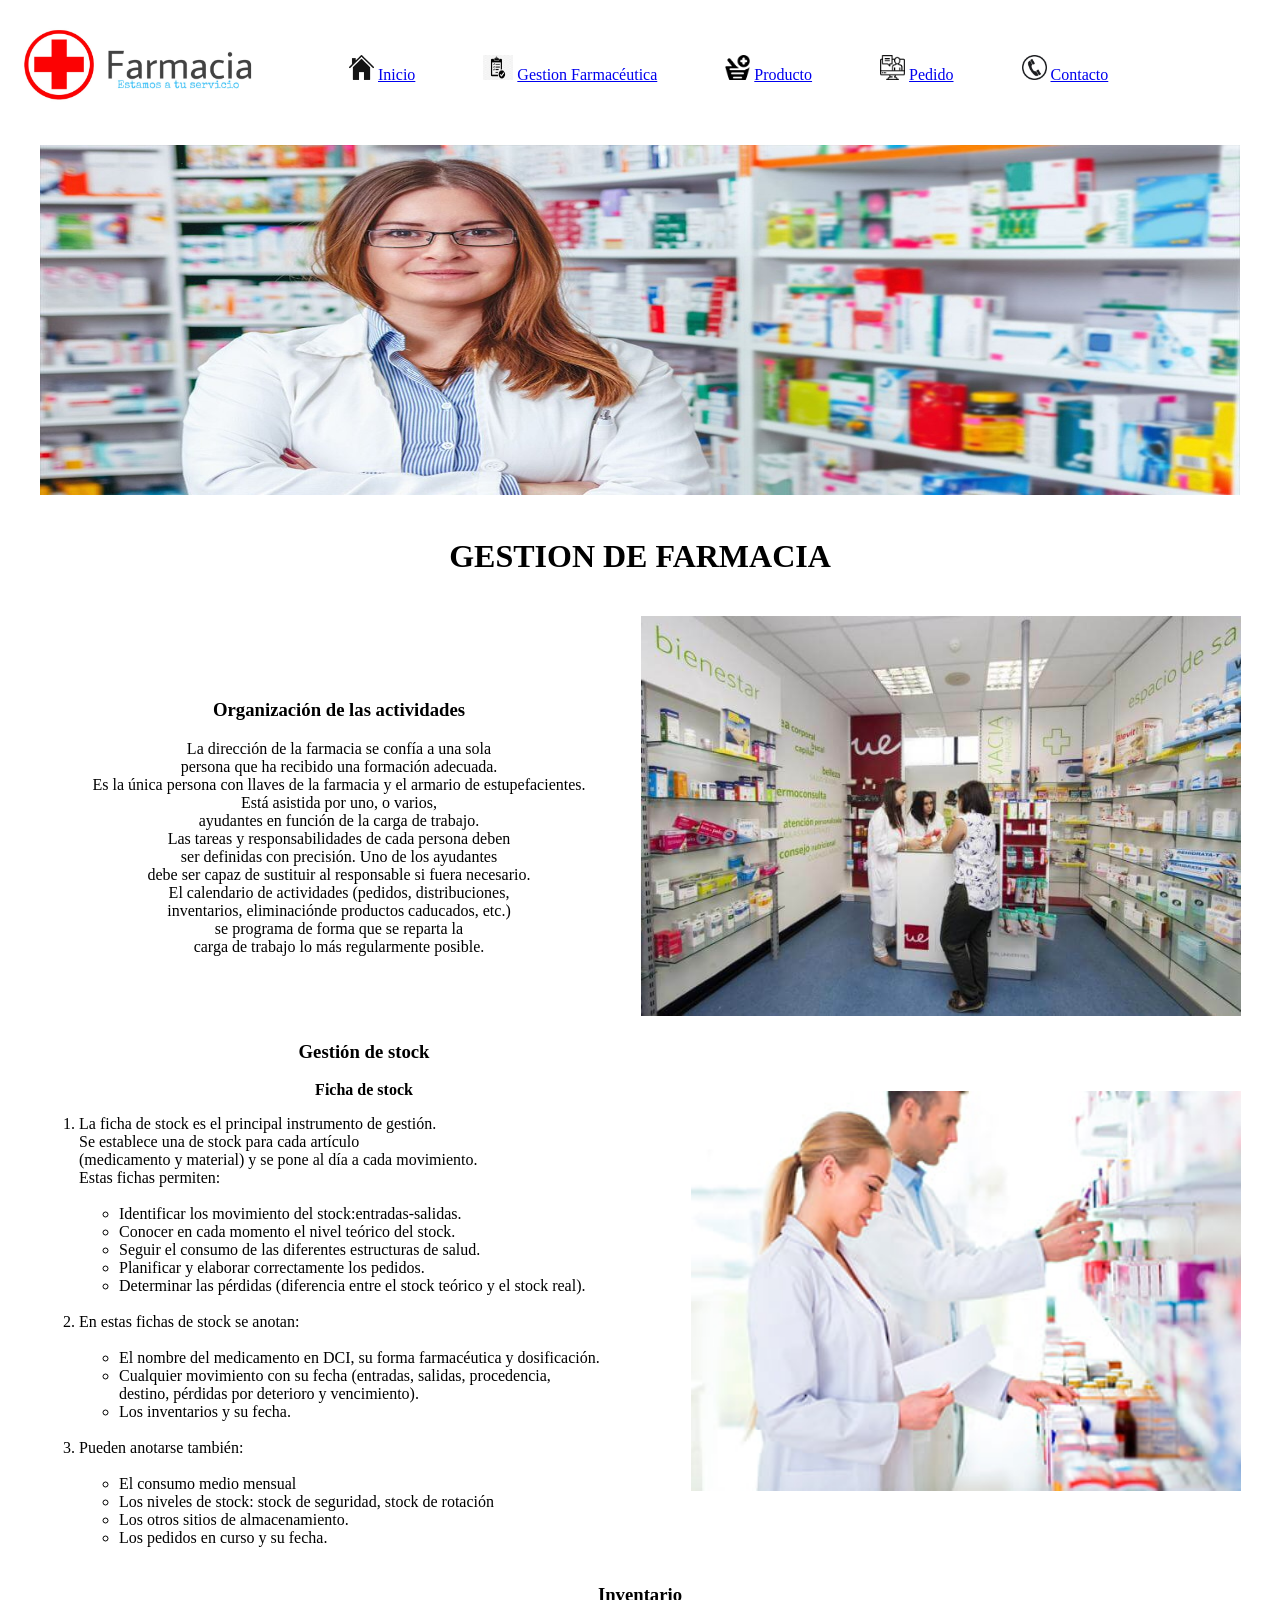
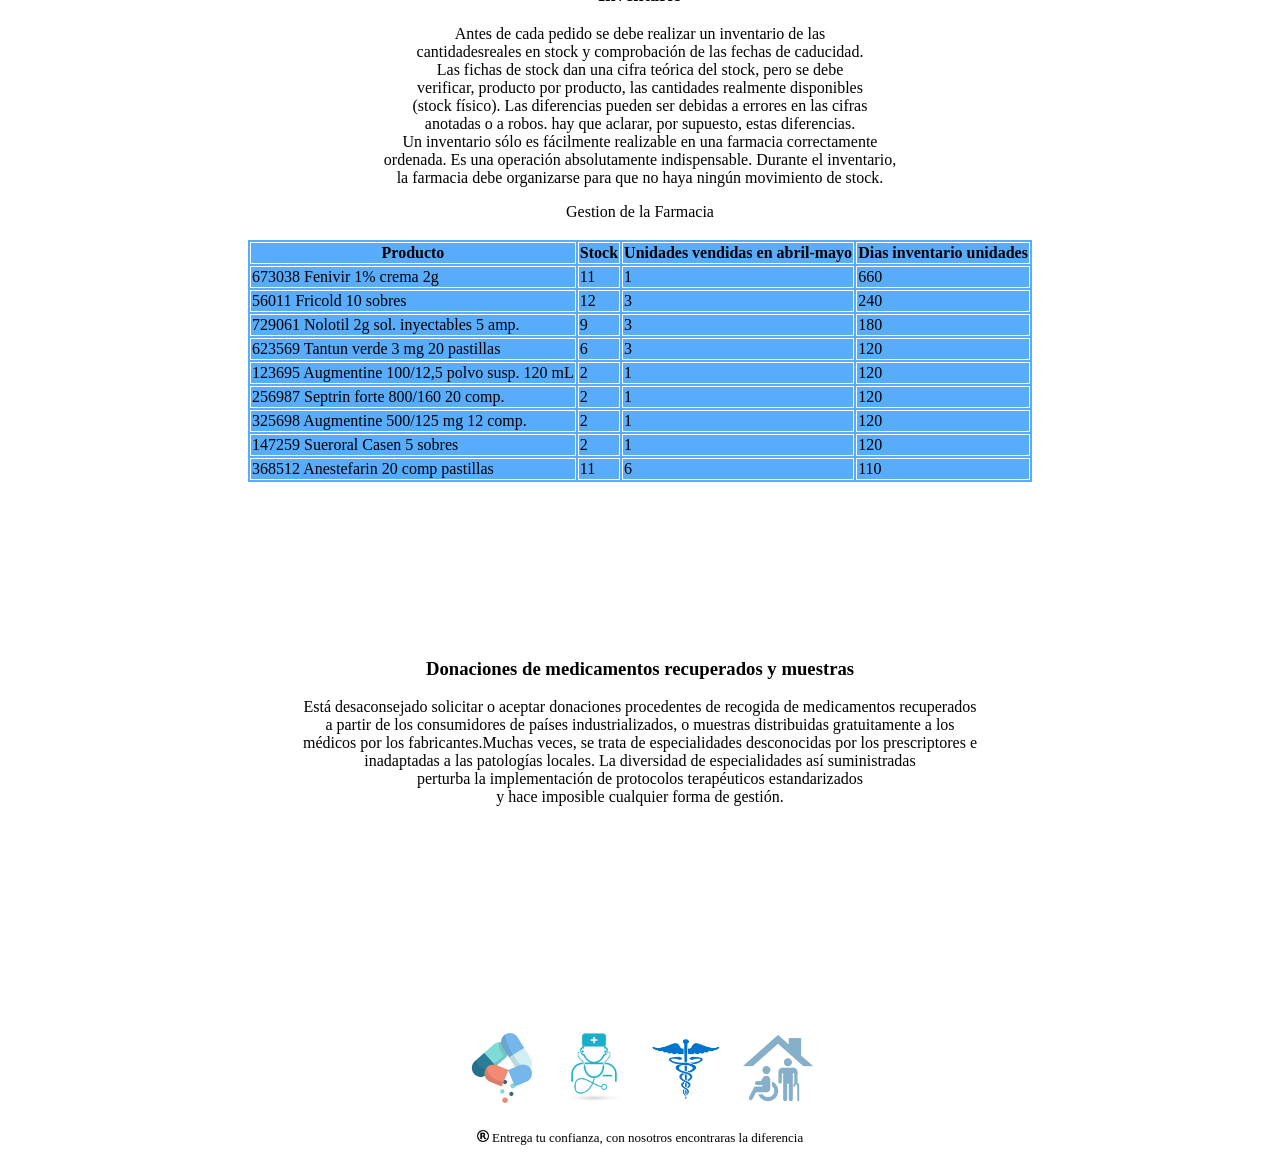
<file: html/gestion.html>
<!DOCTYPE html>
<html lang="en">
<head>
    <meta charset="UTF-8">
    <meta name="viewport" content="width=device-width, initial-scale=1.0">
    <link rel="icon" type="image/jpg" href="../img/logo.jpeg">
    <title>GESTION DE FARMACIA</title>
</head>
<body>
 
      
  <header>
    <table>
        <font face ="Verdana">
        <tr>
            <td>
              <img src="../img/logo.jpeg" width="300px">
            </td>
            <td colspan="20px">
              <font face ="Verdana">  <img src="../img/espacio.jpeg"  width="30px" height="30px">
                <img src="../img/casita.png" width="25px" height="25px">
                <a href="../index.html">Inicio</a><img src="../img/espacio.jpeg" width="30px" height="30px"> </font>


                <font face ="Verdana">  <img src="../img/espacio.jpeg"  width="30px" height="30px">
                  <img src="../img/gestion.png" width="30px" height="25px">
                  <a href="gestion.html">Gestion Farmacéutica</a><img src="../img/espacio.jpeg" width="30px" height="30px"> </font>

                  <font face ="Verdana">  <img src="../img/espacio.jpeg"  width="30px" height="30px">
                      <img src="../img/producto.png" width="25px" height="25px">
                      <a href="productos.html">Producto</a><img src="../img/espacio.jpeg" width="30px" height="30px"> </font>

                  <font face ="Verdana">  <img src="../img/espacio.jpeg"  width="30px" height="30px">
                      <img src="../img/pedido.png" width="25px" height="25px">
                      <a href="pedidos.html">Pedido</a><img src="../img/espacio.jpeg" width="30px" height="30px"> </font>

                      <font face ="Verdana">  <img src="../img/espacio.jpeg"  width="30px" height="30px">
                          <img src="../img/contacto.png" width="25px" height="25px">
                          <a href="contactos.html">Contacto</a><img src="../img/espacio.jpeg" width="30px" height="30px"> </font>
                         
      






            
            </td>
            </td>
            
        </tr>
    
</table>
</header><br>

<center><table border="0">
  <tr>
    <center><img src="../img/farmacia1.jpg" alt="IMAGEN" width="1200 px" height="350 px"> </center> <br>

    <center>
      
         <center><table cellspacing="0" >
          <h1><center><font face ="Verdana">GESTION DE FARMACIA</font></center></h1>
              <tr>
                  <td bgcolor="white" width="600px" height="400px"  rawspan="2" >
                    <font face ="Verdana"> <center><H3>Organización de las actividades</H3></center></font>
                      <center><font face ="Verdana" >
                        La dirección de la farmacia se confía a una sola <br>
                        persona que ha recibido una formación adecuada. <br>
                        Es la única persona con llaves de la
                         farmacia y el armario de estupefacientes.<br>
                          Está asistida por uno, o varios, <br>
                         ayudantes en función de la carga de trabajo.<br>
            
                        Las tareas y responsabilidades de cada persona deben <br>
                        ser definidas con precisión. Uno de los ayudantes<br>
                        debe ser capaz de sustituir al responsable si fuera necesario.<br>
                        
                        El calendario de actividades (pedidos, distribuciones,<br>
                         inventarios, eliminaciónde productos caducados, etc.) <br>
                         se programa de forma que se reparta la <br>
                        carga de trabajo lo más regularmente posible.<br>
                      </font></center>
                  </td>
                  <td bgcolor="white" width="600px" height="400px" >
                      <img src="../img/actividades.jpg" width="600px" height="400px" >
                  <br>
                  
                 
                  </td>
                  <br>
                  <table cellspacing="0"  >
                  <td bgcolor="white" width="650px" height="500px" >
                    <font face ="Verdana"> <center><H3>Gestión de stock</H3> </font>
                      <font face ="Verdana"> <B>Ficha de stock</B> </font>
                  </center>
                    <p>

                      <font face ="Verdana">
                      <ol>
                          <li>La ficha de stock es el principal instrumento de gestión.<br>
                             Se establece una  de stock para cada artículo <br>
                             (medicamento y material) y se pone al día a cada movimiento. <br>
                            Estas fichas permiten:</li><BR>
                            <ul>
                              <li>Identificar los movimiento del stock:entradas-salidas.</li>
                              <li>Conocer en cada momento el nivel teórico del stock.</li>
                              <li>Seguir el consumo de las diferentes estructuras de salud.</li>
                              <li>Planificar y elaborar correctamente los pedidos.</li>
                              <li>Determinar las pérdidas (diferencia entre el stock teórico y el stock real).</li>
                            </ul><br>
                  
                        
                          <li>En estas fichas de stock se anotan:</li><br>
                              <ul>
                                  <li>El nombre del medicamento en DCI, su forma farmacéutica y dosificación.</li>
                                  <li>Cualquier movimiento con su fecha (entradas, salidas, procedencia, <br>
                                    destino, pérdidas por deterioro y vencimiento).</li>
                                  <li>Los inventarios y su fecha.</li>
                                  
                            </ul><br>
          
                            <li>Pueden anotarse también:</li><br>
                            <ul>
                                <li>El consumo medio mensual</li>
                                <li>Los niveles de stock: stock de seguridad, stock de rotación</li>
                                <li>Los otros sitios de almacenamiento.</li>
                                <li>Los pedidos en curso y su fecha.</li>
                          </ul>
                            </ol>
                            </font>
                  </p>

                  </td>
                  <td bgcolor="white" width="500px" height="300px">
                    <center><img src="../img/inventario.jpg" alt="IMAGEN"width="550px" height="400px"> </center> 

                  </td>  
                    </td>
                    
                  </tr>


                </tr>
              </tr>
            </table>
               
            <table cellspacing="0">
              <tr>
                <td bgcolor="white" width="1202px" height="510px">
                  <font face ="Verdana"> <center> <h3> Inventario</h3></center></font>
        <P align="center">
          <font face ="Verdana">
           
Antes de cada pedido se debe realizar un inventario de las  <br>
cantidadesreales en stock y comprobación de las fechas de caducidad.<br>
Las fichas de stock dan una cifra teórica del stock, pero se debe  <br>
verificar, producto por producto, las cantidades realmente disponibles <br>
(stock físico). Las diferencias pueden ser debidas a errores en las cifras<br>
anotadas o a robos. hay que aclarar, por supuesto, estas diferencias.<br>
Un inventario sólo es fácilmente realizable en una farmacia correctamente <br>
ordenada. Es una operación absolutamente indispensable. Durante el inventario,<br>
 la farmacia debe organizarse para que no haya ningún movimiento de stock.<br>
        </P>
       
       
        <center>
        <table border BGCOLOR="#58ACFA" bordercolor="white">
          <article>Gestion de la Farmacia</article><br>
            <tr> 
              <th>Producto</th> 
              <th>Stock</th>
               <th>Unidades vendidas en abril-mayo</th> 
               <th>Dias inventario unidades</th> 
              
              </tr>
              <tr><td>673038 Fenivir 1% crema 2g</td><td>11</td><td>1</td><td>660</td></tr>
              <tr><td>56011 Fricold 10 sobres   </td><td>12</td><td>3</td><td>240</td></tr>
              <tr><td>729061 Nolotil 2g sol. inyectables 5 amp.</td><td>9</td><td>3</td><td>180</td></tr>
              <tr><td>623569 Tantun verde 3 mg 20 pastillas</td><td>6</td><td>3</td><td>120</td></tr>
              <tr><td>123695 Augmentine 100/12,5 polvo susp. 120 mL</td><td>2</td><td>1</td><td>120</td></tr>
              <tr><td>256987 Septrin forte 800/160 20 comp.</td><td>2</td><td>1</td><td>120</td></tr>
              <tr><td>325698 Augmentine 500/125 mg 12 comp.</td><td>2</td><td>1</td><td>120</td></tr>
              <tr><td>147259 Sueroral Casen 5 sobres</td><td>2</td><td>1</td><td>120</td></tr>
              <tr><td>368512 Anestefarin 20 comp pastillas</td><td>11</td><td>6</td><td>110</td></tr>
                </tr>   
              <table cellspacing="0"></table>
                <tr>
                  <td bgcolor="white" width="1202px" height="510px">
                    <font face ="Verdana"> <center> <h3> Donaciones de medicamentos recuperados y muestras </h3></center></font>
          <P align="center">
            <font face ="Verdana">
              Está desaconsejado solicitar o aceptar donaciones procedentes de recogida de medicamentos recuperados<br>
              a partir de los consumidores de países industrializados, o muestras distribuidas gratuitamente a los <br>
              médicos por los fabricantes.Muchas veces, se trata de especialidades desconocidas por los prescriptores e<br>
               inadaptadas a las patologías locales. La diversidad de especialidades así suministradas <br>
               perturba la implementación de protocolos terapéuticos estandarizados <br>
              y hace imposible cualquier forma de gestión.
 
          </P><br>




             </font>
           </table>
        </center>
        </p>














    
    
    
    </table>
    




            </table>







          </table>
      </center> 

      </td>
  </tr>








     </table> 
    <center> <table cellspacing="20">
         <tr>
             <td>

  <img src="../img/pildoras.png" width="70px">
</td>
<td>
<img src="../img/Medicina.png" width="70px">
</td>
<td>
  <img src="../img/Salus.png" width="70px">
</td>
<td>
  <img src="../img/Casa.png" width="70px">
</td>
</tr>

</center>
      </td>
  </tr>
  
</table>

</center>
   
<center><footer> <font size=2><img src="../img/Marca.png" width="12" height="12"> Entrega tu confianza, con nosotros encontraras la diferencia</font></footer></center><br>      
</body>
</html>
</file>
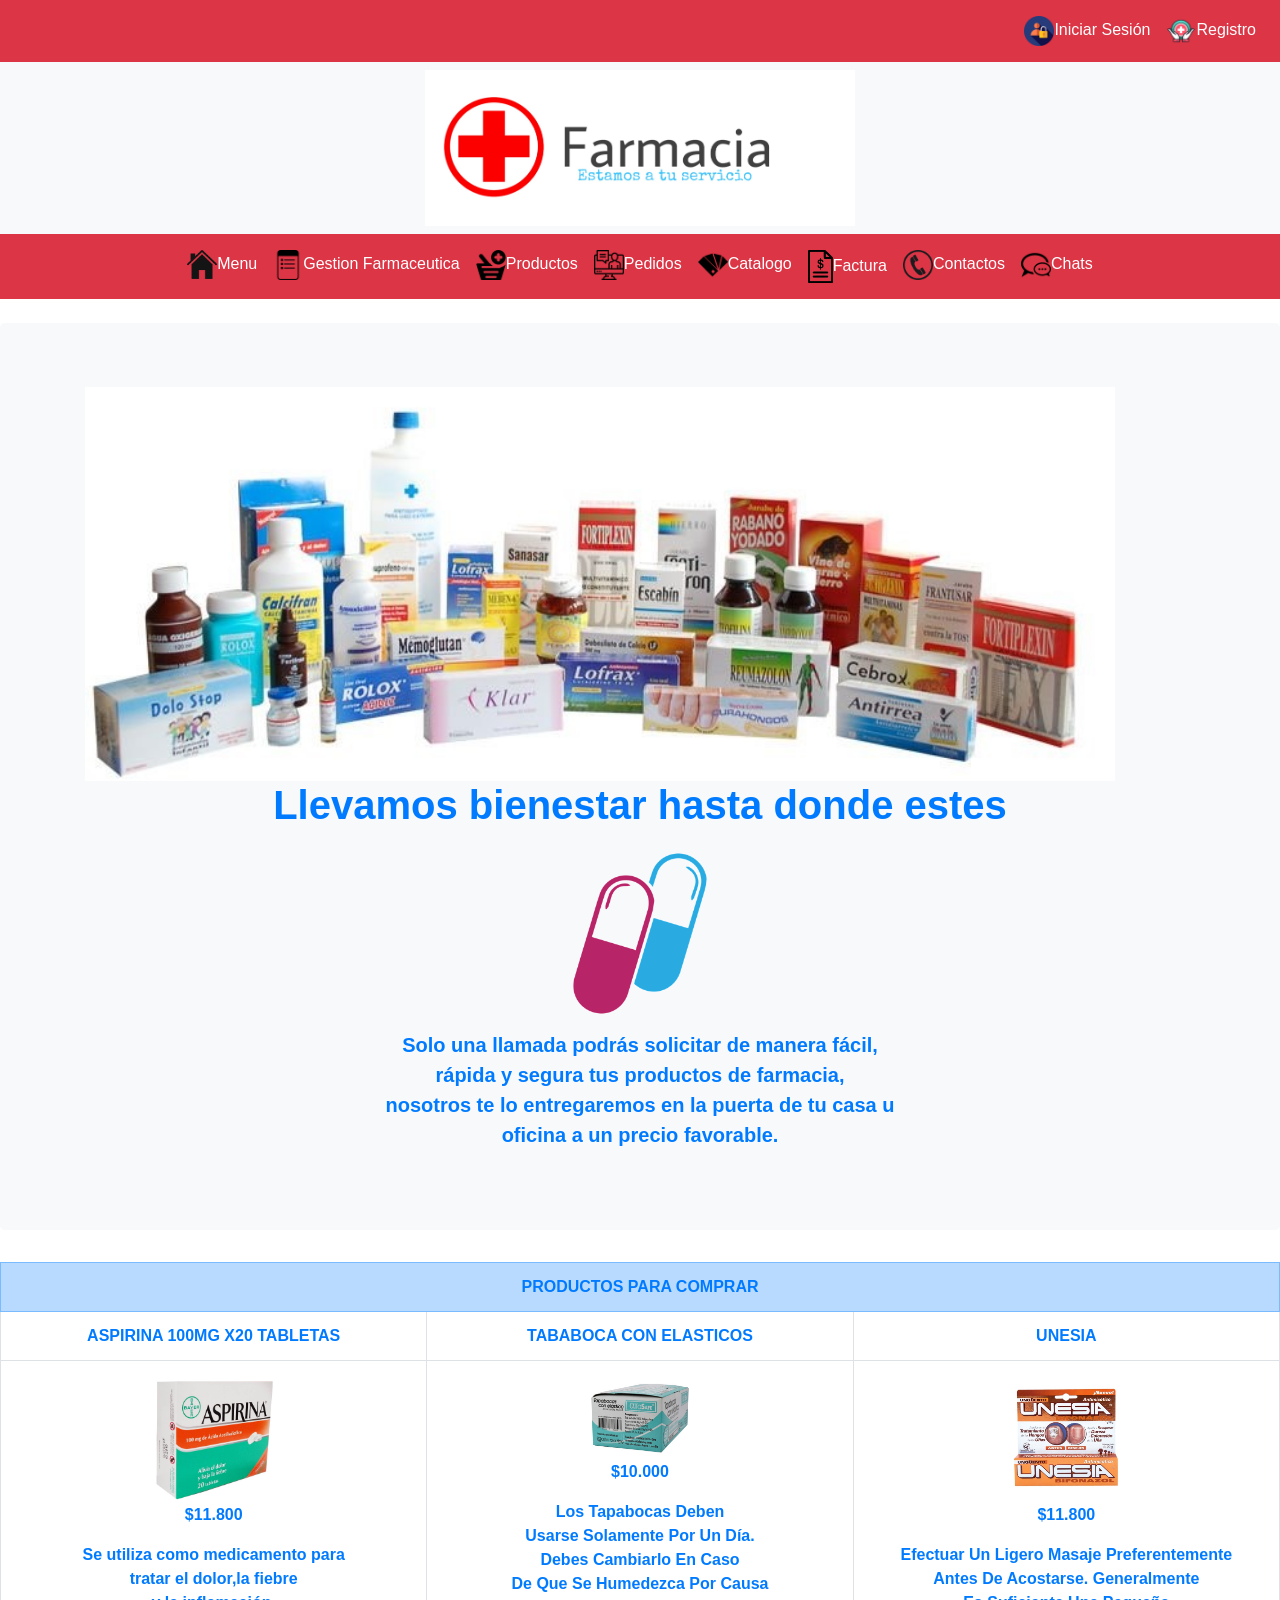
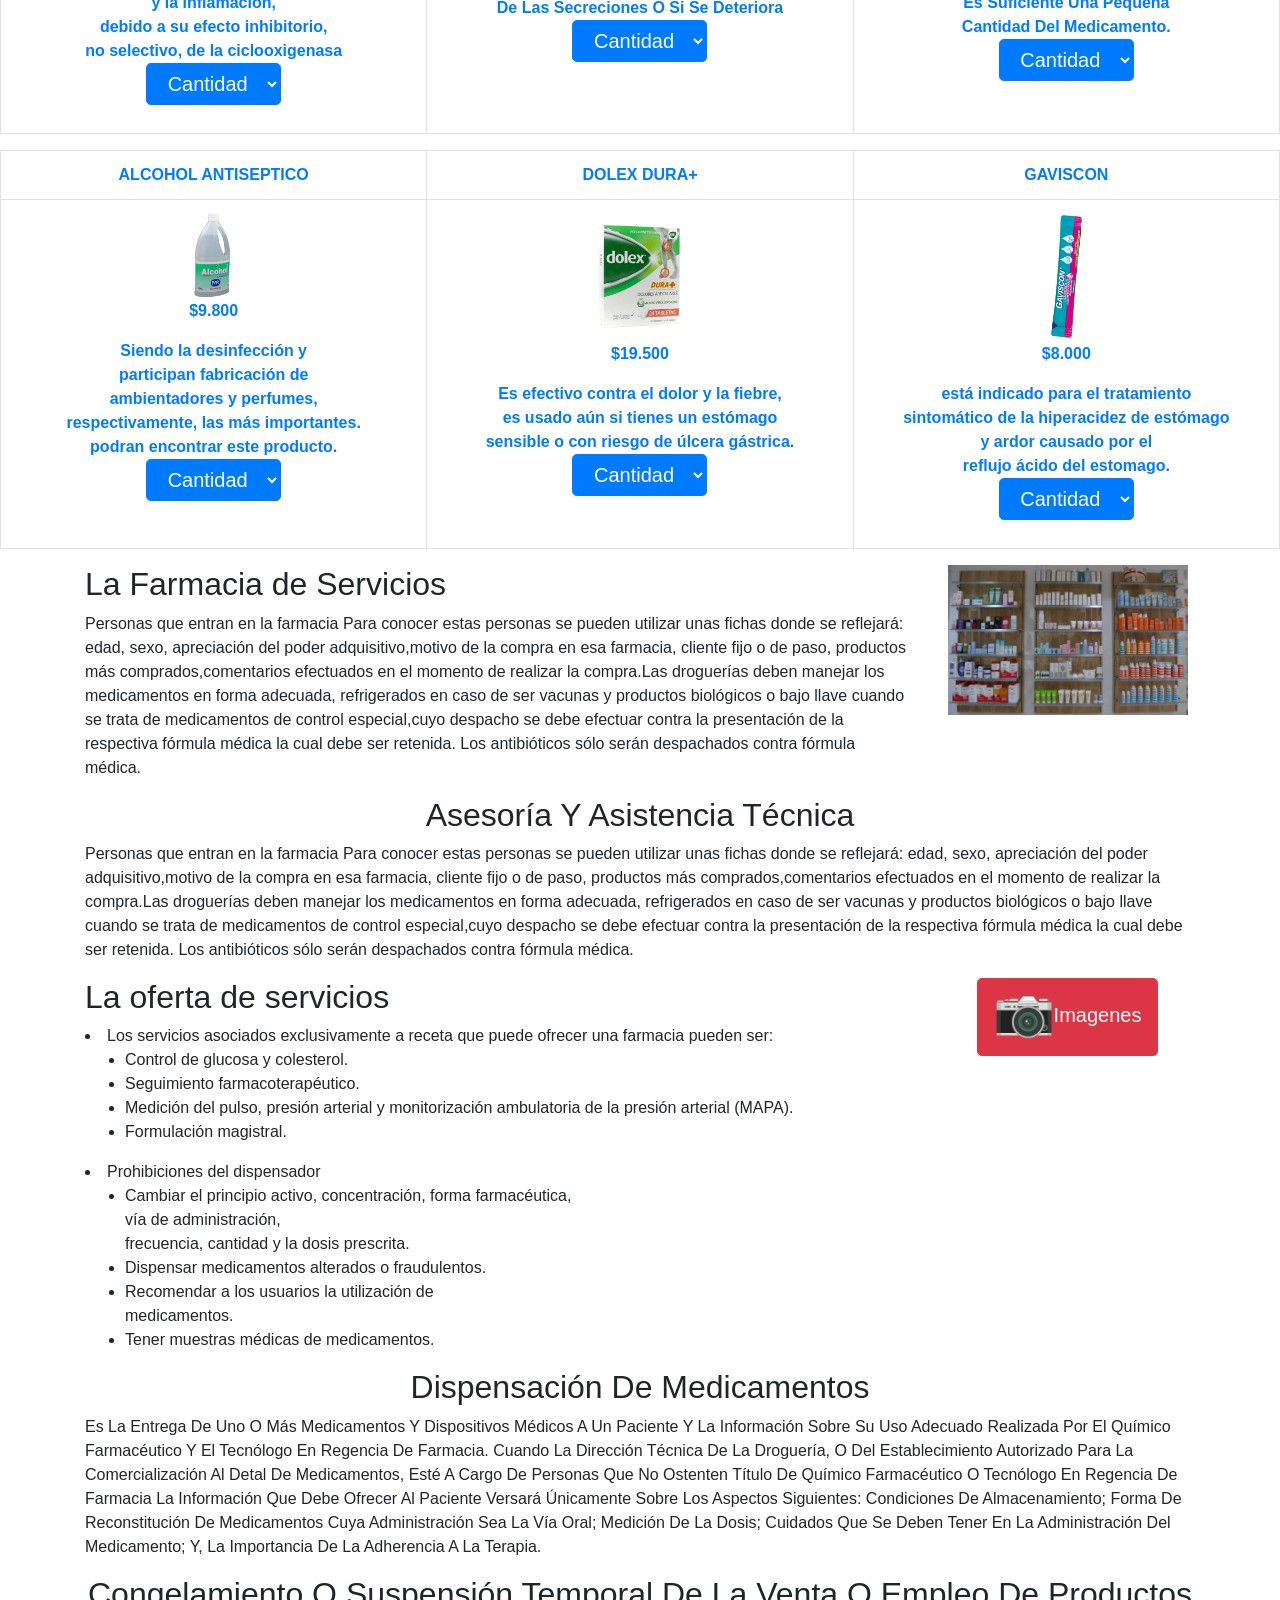
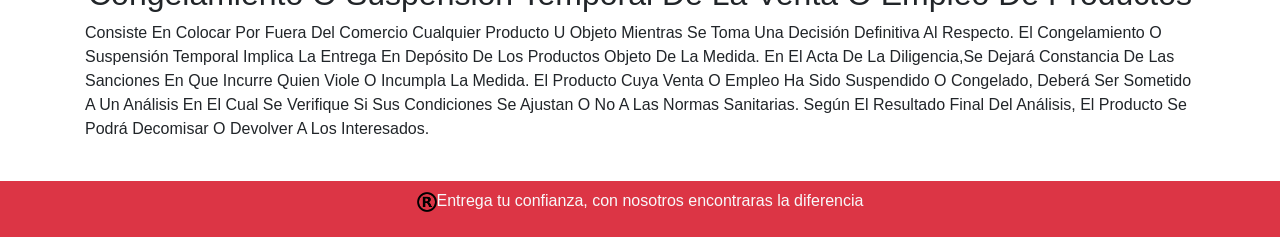
<file: html/productos.html>
<!DOCTYPE html>
<html lang="en">
<head>
    <meta charset="UTF-8">
    <meta name="viewport" content="width=device-width, initial-scale=1.0">
    <title>PRODUCTO</title>
    <link rel="stylesheet" href="https://maxcdn.bootstrapcdn.com/bootstrap/4.5.0/css/bootstrap.min.css">
  <script src="https://ajax.googleapis.com/ajax/libs/jquery/3.5.1/jquery.min.js"></script>
  <script src="https://cdnjs.cloudflare.com/ajax/libs/popper.js/1.16.0/umd/popper.min.js"></script>
  <script src="https://maxcdn.bootstrapcdn.com/bootstrap/4.5.0/js/bootstrap.min.js"></script>
    
</head>
<body>
<nav class="navbar navbar-expand-md bg-danger navbar-dark navbar-collapse justify-content-end">
    <ul class="navbar-nav">
    <li class="nav-item active">
     <a href="sesion.html" class="nav-link"><img src="../icono/usu.png" width="30" class="img-fluid" alt="Responsive image">Iniciar Sesión</a>
      </li>
	  <li class="nav-item active">
     <a href="Registrer.html" class="nav-link"><img src="../icono/registro.png" width="30" class="img-fluid" alt="Responsive image">Registro</a>
     </li>
	  </ul>
</nav>



<nav class="navbar navbar-expand-md navbar-light bg-light">
  <a class="col-sm-12 d-flex justify-content-center">
     <img src="../img/logo.png" width="430" height="230" class="img-fluid" alt="Responsive image">
  </a>
</nav>
<nav class="navbar navbar-expand-md bg-danger navbar-dark">
 
  <button class="navbar-toggler" type="button" data-toggle="collapse" data-target="#collapsibleNavbar">
    <span class="navbar-toggler-icon"></span>
  </button>
  <div class="navbar-collapse collapse justify-content-center order-2" id="collapsibleNavbar">
     <ul class="navbar-nav">
     <li class="nav-item active">
        <a class="nav-link" href="../index.html"><img src="../icono/casita.png" width="30" class="img-fluid" alt="Responsive image">Menu</a>
      </li>
       <li class="nav-item active">
        <a class="nav-link" href="Gestion.html"><img src="../icono/gestion.png" width="30" class="img-fluid" alt="Responsive image">Gestion Farmaceutica</a>
      </li>
      <li class="nav-item active">
        <a class="nav-link" href="productos.html"><img src="../icono/producto.png" width="30" class="img-fluid" alt="Responsive image">Productos</a>
      </li>
     <li class="nav-item active">
        <a class="nav-link" href="pedido.html"><img src="../icono/pedido.png" width="30" class="img-fluid" alt="Responsive image">Pedidos</a>
      </li> 
      <li class="nav-item active">
        <a class="nav-link" href="Catalogo.html"><img src="../icono/catalogo.png" width="30" class="img-fluid" alt="Responsive image">Catalogo</a>
      </li> 
        <li class="nav-item active">
        <a class="nav-link" href="factura.html"><img src="../icono/factura.png" width="25" class="img-fluid" alt="Responsive image">Factura</a>
      </li>   
       <li class="nav-item active">
        <a class="nav-link" href="contactos.html"><img src="../icono/contacto.png" width="30" class="img-fluid" alt="Responsive image">Contactos</a>
      </li>   
      <li class="nav-item active">
        <a class="nav-link" href="chat.html"><img src="../icono/avion.png" width="30" class="img-fluid" alt="Responsive image">Chats</a>
      </li>  
    </ul>
  </div>  
</nav>
<br>

<div class="jumbotron  bg-light">
<div class="container">

<img src="../img/logoproducto.jpg" width="1030" height="230" class="img-fluid" alt="Responsive image">
<h1 class="text-primary font-weight-bold text-center">Llevamos bienestar hasta donde estes</h1>
<div class="row justify-content-center h-80">
 <img src="../img/anuncio.webp" width="290" height="170" class="img-fluid" alt="Responsive image">
 
</div>
<p class="text-primary font-weight-bold text-center lead">
 Solo una llamada podrás solicitar de manera fácil,<br>
rápida y segura tus productos de farmacia,<br>
nosotros te lo entregaremos en la puerta de tu casa u<br>
oficina a un precio favorable.
</p>
</div>
</div>


<div class="table-responsive">
  <table class="table table-condensed table-bordered table-hover">
  <tr class="table-primary">
		<td colspan="3" class="font-weight-bold text-primary text-uppercase text-center">PRODUCTOS PARA COMPRAR</td>
        </tr>
         <tr class="font-weight-bold text-primary text-uppercase text-center">
      <th scope="col" width="20">ASPIRINA 100MG X20 TABLETAS</th>
      <th scope="col" width="40">TABABOCA CON ELASTICOS</th>
      <th scope="col" width="40">UNESIA</th>
    </tr>
     
     <td>
     <div class="row justify-content-center h-80">
     <img src="../img/aspirina.jpg" width="130" height="115" class="img-fluid" alt="Responsive image">
     </div>
     <p class="text-primary font-weight-bold text-center">$11.800</p>
	<p class="text-primary font-weight-bold text-center smal">
    Se utiliza como medicamento para<br> tratar el dolor,la fiebre<br>
    y la inflamación,<br> debido a su efecto inhibitorio,<br>
    no selectivo, de la ciclooxigenasa<br>

			<select class="btn btn-primary btn-lg">
				<option value="">Cantidad</option>
				<option value="">1</option>
				<option value="">2</option>
				<option value="">3</option><br>
			</select></p>
    </td>


    <td>
    <div class="row justify-content-center h-80">
     <img src="../img/tababocas.jpg"  width="130" height="115" class="img-fluid" alt="Responsive image">
     </div>
     <p class="text-primary font-weight-bold text-center">$10.000</p>
	<p class="text-primary font-weight-bold text-center smal">
    
     Los Tapabocas Deben<br> Usarse Solamente Por Un Día.<br>
     Debes Cambiarlo En Caso <br>De Que Se Humedezca Por 
     Causa<br> De Las Secreciones O Si Se Deteriora<br>
    
    <select class="btn btn-primary btn-lg">
				<option value="">Cantidad</option>
				<option value="">1</option>
				<option value="">2</option>
				<option value="">3</option><br>
			</select>
   </p>
    </td>

<td>
<div class="row justify-content-center h-80">
     <img src="../img/unesia.jpg" width="130" height="115" class="img-fluid" alt="Responsive image">
     </div>
     <p class="text-primary font-weight-bold text-center">$11.800</p>
	<p class="text-primary font-weight-bold text-center">
    Efectuar Un Ligero Masaje Preferentemente<br> Antes De Acostarse. Generalmente<br> Es Suficiente
     Una Pequeña<br> Cantidad Del Medicamento.<br>
   
    <select class="btn btn-primary btn-lg">
				<option value="">Cantidad</option>
				<option value="">1</option>
				<option value="">2</option>
				<option value="">3</option><br>
			</select> </p>
    </td>

<div class="table-responsive">
  <table class="table table-condensed table-bordered table-hover">
  <tr class="font-weight-bold text-primary text-uppercase text-center">
			  <th scope="col" width="20">ALCOHOL ANTISEPTICO</th>
			  <th scope="col" width="20">DOLEX DURA+</th>
			  <th scope="col" width="20">GAVISCON</th>
		</tr>
	   
		<td> 
    <div class="row justify-content-center h-80">
			<img src="../img/alcohol.jpg" width="130" height="115" class="img-fluid" alt="Responsive image">
      </div>
			<P class="text-primary font-weight-bold text-center">$9.800</P>
			
			<p class="text-primary font-weight-bold text-center">
            Siendo la desinfección y <br>participan fabricación de<br>
				ambientadores y perfumes,<br> respectivamente,
				las más importantes.<br>
			  podran encontrar este producto.<br>
			
			<select class="btn btn-primary btn-lg">
				<option value="">Cantidad</option>
				<option value="">1</option>
				<option value="">2</option>
				<option value="">3</option><br>
			</select>  </p>
			 
		</td>
	   
		<td>
     <div class="row justify-content-center h-80">
		<img src="../img/dolex.webp" width="130" height="115" class="img-fluid" alt="Responsive image">
    </div>
		<p class="text-primary font-weight-bold text-center">$19.500</p>
		 <p class="text-primary font-weight-bold text-center"> Es efectivo contra el dolor y la fiebre,<br> es usado aún
			  si tienes un estómago<br>
			   sensible o con riesgo de úlcera gástrica.<br>
			  
			  <select class="btn btn-primary btn-lg">
				<option value="">Cantidad</option>
				<option value="">1</option>
				<option value="">2</option>
				<option value="">3</option><br>
			</select></p>
			  
	   </td>
	   
	   <td>
     <div class="row justify-content-center h-80">
	   <img src="../img/gaviscon.webp" width="130" height="115" class="img-fluid" alt="Responsive image">
     </div>
	  <p class="text-primary font-weight-bold text-center">$8.000</p>
	   <div class="text-primary font-weight-bold text-center">  
	   <p class="text-primary font-weight-bold text-center"> está indicado para el tratamiento<br> sintomático de la hiperacidez de estómago<br> y ardor causado 
		   por el <br>reflujo ácido del estomago.<br>
		  <select class="btn btn-primary btn-lg">
				<option value="">Cantidad</option>
				<option value="">1</option>
				<option value="">2</option>
				<option value="">3</option><br>
			</select></p>
	   </td>
</table>
</div>


<div class="container">

         <div class="row">
  <div class="col-xl-9  col-lg-9 col-md-6 col-sm-7 col-7">
   <h2 id="text-light">La Farmacia de Servicios</h2>
               <p id="text-light"> 
		       Personas que entran en la farmacia Para conocer estas personas
	      	 se pueden utilizar unas fichas donde se reflejará: edad, sexo,
		       apreciación del poder adquisitivo,motivo de la compra en esa farmacia, 
		       cliente fijo o de paso, productos más comprados,comentarios efectuados en 
		       el momento de realizar la compra.Las droguerías deben manejar los medicamentos en forma adecuada, 
	        	refrigerados en caso de ser vacunas y productos biológicos o bajo llave cuando 
	        	se trata de medicamentos de control especial,cuyo despacho se debe efectuar contra la presentación de la respectiva 
	       	 fórmula médica la cual debe ser retenida. Los antibióticos sólo serán despachados
	      	 contra fórmula médica.</p>
  
  </div>
  <div class="col-xl-3 col-lg-3 col-md-6 col-sm-5 col-5">
<div class="container h-80">
<div class="row justify-content-center h-80">
 <img src="../img/prod.jpg" width="240" class="img-fluid" alt="Responsive image">
  
 </div>
</div>
</div>
<br>

<div class="col-xl-12 col-sm-6">
     <div class="col-sm-20 align-self-center text-center">
               <h2 id="text-light">Asesoría Y Asistencia Técnica</h2>
               </div>
               <p id="text-light">
               Personas que entran en la farmacia Para conocer estas personas
	se pueden utilizar unas fichas donde se reflejará: edad, sexo,
	apreciación del poder adquisitivo,motivo de la compra en esa farmacia, 
	cliente fijo o de paso, productos más comprados,comentarios efectuados en 
	el momento de realizar la compra.Las droguerías deben manejar los medicamentos en forma adecuada, 
	refrigerados en caso de ser vacunas y productos biológicos o bajo llave cuando 
	se trata de medicamentos de control especial,cuyo despacho se debe efectuar contra la presentación de la respectiva
	 fórmula médica la cual debe ser retenida. Los antibióticos sólo serán despachados
	 contra fórmula médica.
             </p>
           </div>

<div class="col-xl-9  col-lg-9 col-md-6 col-sm-7 col-7">
 <h2 id="text-light">La oferta de servicios</h2>
       <li>Los servicios asociados exclusivamente a receta que puede ofrecer una farmacia pueden ser:</li>
        <ul class="deso">
          <li>Control de glucosa y colesterol.</li>
          <li>Seguimiento farmacoterapéutico.</li>
          <li>Medición del pulso, presión arterial y monitorización ambulatoria de la presión arterial (MAPA).</li>
          <li>Formulación magistral.</li>
        </ul>
        
      <li>Prohibiciones del dispensador</li>
	  <ul>
		  <li>Cambiar el principio activo, concentración, forma farmacéutica,<br> vía de  administración,<br>
			   frecuencia, cantidad y la dosis prescrita.</li>
		  <li>Dispensar medicamentos alterados o fraudulentos.</li>
		  <li>Recomendar a los usuarios la utilización de <br> medicamentos.</li>
		  <li>Tener muestras médicas de medicamentos.</li>
	</ul>

      </div>
<div class="col-xl-3 col-lg-3 col-md-6 col-sm-5 col-5">
<div class="container h-80">
<div class="row justify-content-center h-80">
 
   <a href="../img/logo.png" class="btn btn-danger btn-lg"><img src="../img/doctor.png" width="60" class="img-fluid" alt="Responsive image">Imagenes</a>
 
 </div>
</div>
</div>
<br>

<div class="col-xl-12 col-sm-6">
     <div class="col-sm-20 align-self-center text-center">
               <h2 id="text-light">Dispensación De Medicamentos</h2>
               </div>
               <p id="text-light">
            Es La Entrega De Uno O Más Medicamentos Y Dispositivos Médicos A Un Paciente Y La 
            Información Sobre Su Uso Adecuado Realizada Por El Químico Farmacéutico Y El Tecnólogo 
            En Regencia De Farmacia. Cuando La Dirección Técnica De La Droguería, O Del Establecimiento 
            Autorizado Para La Comercialización Al Detal De Medicamentos, Esté A Cargo De Personas Que No 
            Ostenten Título De Químico Farmacéutico O Tecnólogo En Regencia De Farmacia La Información Que 
            Debe Ofrecer Al Paciente Versará Únicamente Sobre Los Aspectos Siguientes: Condiciones De Almacenamiento; 
            Forma De Reconstitución De Medicamentos Cuya Administración Sea La Vía Oral; Medición De La Dosis; 
            Cuidados Que Se Deben Tener 
            En La Administración Del Medicamento; Y, La Importancia De La Adherencia A La Terapia.
             </p>
           </div>

<div class="col-xl-12 col-sm-6">
     <div class="col-sm-20 align-self-center text-center">
               <h2 id="text-light">Congelamiento O Suspensión Temporal De La Venta O Empleo De Productos
</h2>
               </div>
               <p id="text-light">
          Consiste En Colocar Por Fuera Del Comercio Cualquier Producto U Objeto Mientras Se Toma 
          Una Decisión Definitiva Al Respecto. El Congelamiento O Suspensión Temporal Implica La Entrega 
          En Depósito De Los Productos Objeto De La Medida. En El Acta De La Diligencia,Se Dejará Constancia 
          De Las Sanciones En Que Incurre Quien Viole O Incumpla La Medida. El Producto Cuya Venta O Empleo Ha 
          Sido Suspendido O Congelado, Deberá Ser Sometido A Un Análisis En El Cual Se Verifique Si Sus Condiciones
           Se Ajustan O No A Las Normas Sanitarias. 
          Según El Resultado Final Del Análisis, El Producto Se Podrá Decomisar O Devolver A Los Interesados.
             </p>
           </div>
</div>
</div>
</div>
</div>
</div>
<br>
<footer>
<nav class="navbar navbar-expand-md bg-danger navbar-dark">
 <div class="col-sm-12 d-flex justify-content-center">
<p class="text-light"><img src="../img/Marca.png" width="20" class="img-fluid" alt="Responsive image">Entrega tu confianza, con nosotros encontraras la diferencia</p>
 <div>
 </nav>
</footer>

</body>
</hmtl>
</file>
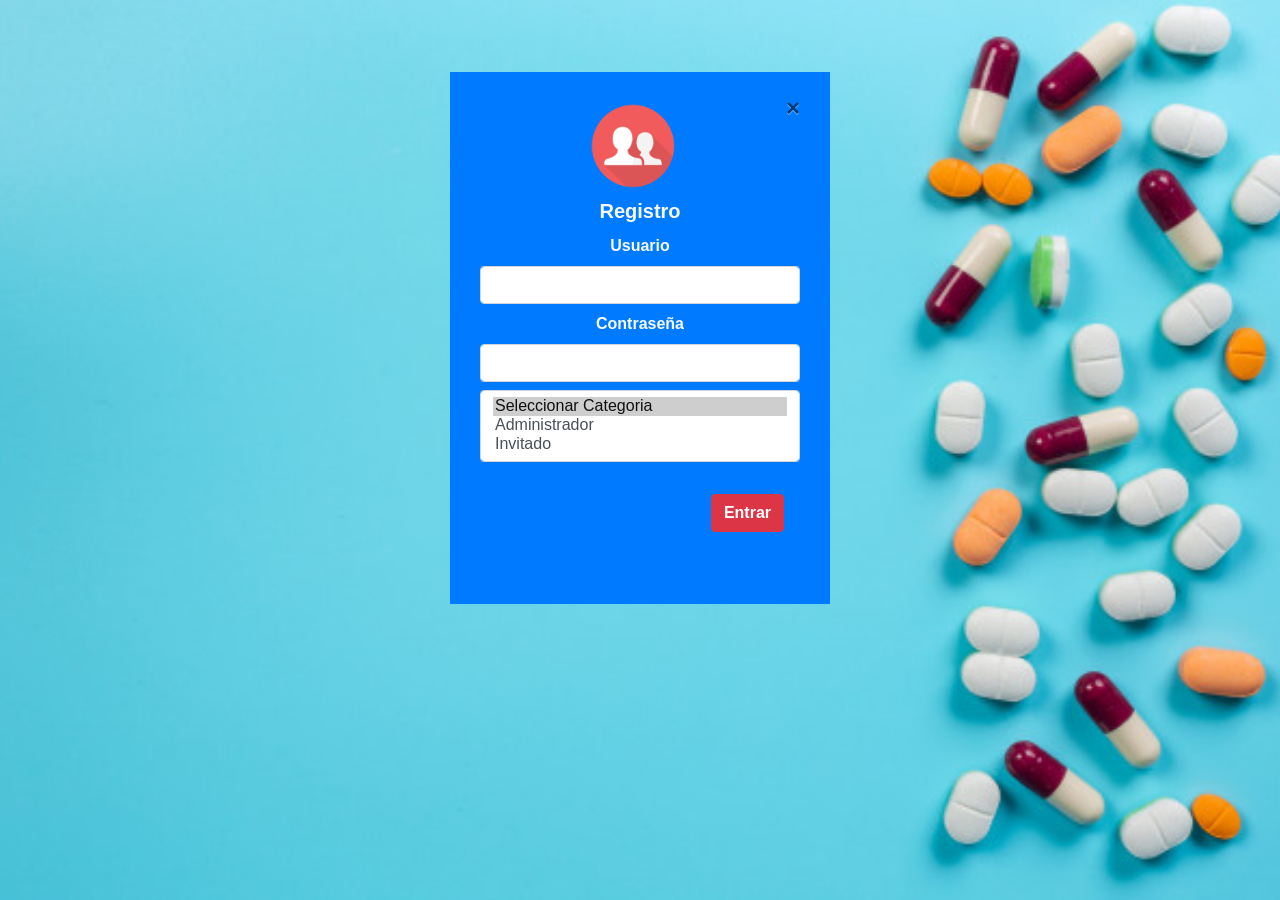
<file: html/Registrer.html>
<html lang="en">
<head>
    <meta charset="UTF-8">
    <meta name="viewport" content="width=device-width, initial-scale=1.0">
    <title>Registro</title>
    <link rel="stylesheet" href="https://stackpath.bootstrapcdn.com/bootstrap/4.5.0/css/bootstrap.min.css" integrity="sha384-9aIt2nRpC12Uk9gS9baDl411NQApFmC26EwAOH8WgZl5MYYxFfc+NcPb1dKGj7Sk" crossorigin="anonymous">
   <link rel="stylesheet" href="../css/style.css">
</head>
<body>
   
<div id="login">
    <br><br><br>
       
        <div class="container">
            <div id="login-row" class="row justify-content-center align-items-center">
                <div id="login-column" class="col-md-4 bg-primary">
                    <div id="login-box" class="col-md-12 bg-primary">
                       <form id="login-form" class="form" action="" method="post"> 
                        <br>  
                    <a href="../index.html" class="close">&times;</a>
                     <img src="../img/loggin.png" width="100" height="80" class="img-fluid" alt="Responsive image"><br>
                        <label for="Usuario"  class="text-light font-weight-bold lead ">Registro</label>
                            <div class="form-group">
                         <label for="Usuario"  class="text-light font-weight-bold ">Usuario</label>
                         <input id="newUser" type="text" class="form-control mb-2 text-danger" placeholder="" value=""/>
                         <label for="Usuario"  class="text-light font-weight-bold ">Contraseña</label>
                         <input id="newPassword" type="password" class="form-control mb-2 text-danger" value=""/>
                    
                        <select id="category" class="form-control  font-weight-bold "  size="3" onchange="ddlselect();">
                            <option selected="">Seleccionar Categoria</option>
                            <option value="Administrador">Administrador</option>
                            <option value="Invitado">Invitado</option>
                        </select><br>
                        
                        <input type="text" id="txtvalue" hidden />


                <div class="navbar navbar-expand-md  navbar-dark navbar-collapse justify-content-end">

                <button type="submit" class="btn btn-danger font-weight-bold" onClick="store();">Entrar</button>  
                </div> 
             <br>
  <br>
                        </form>
                    </div>
                    </div>
                    </div>
                    </div>
                    </div>















    
</body>

<script src="../js/app.js"></script>
</html>
</file>
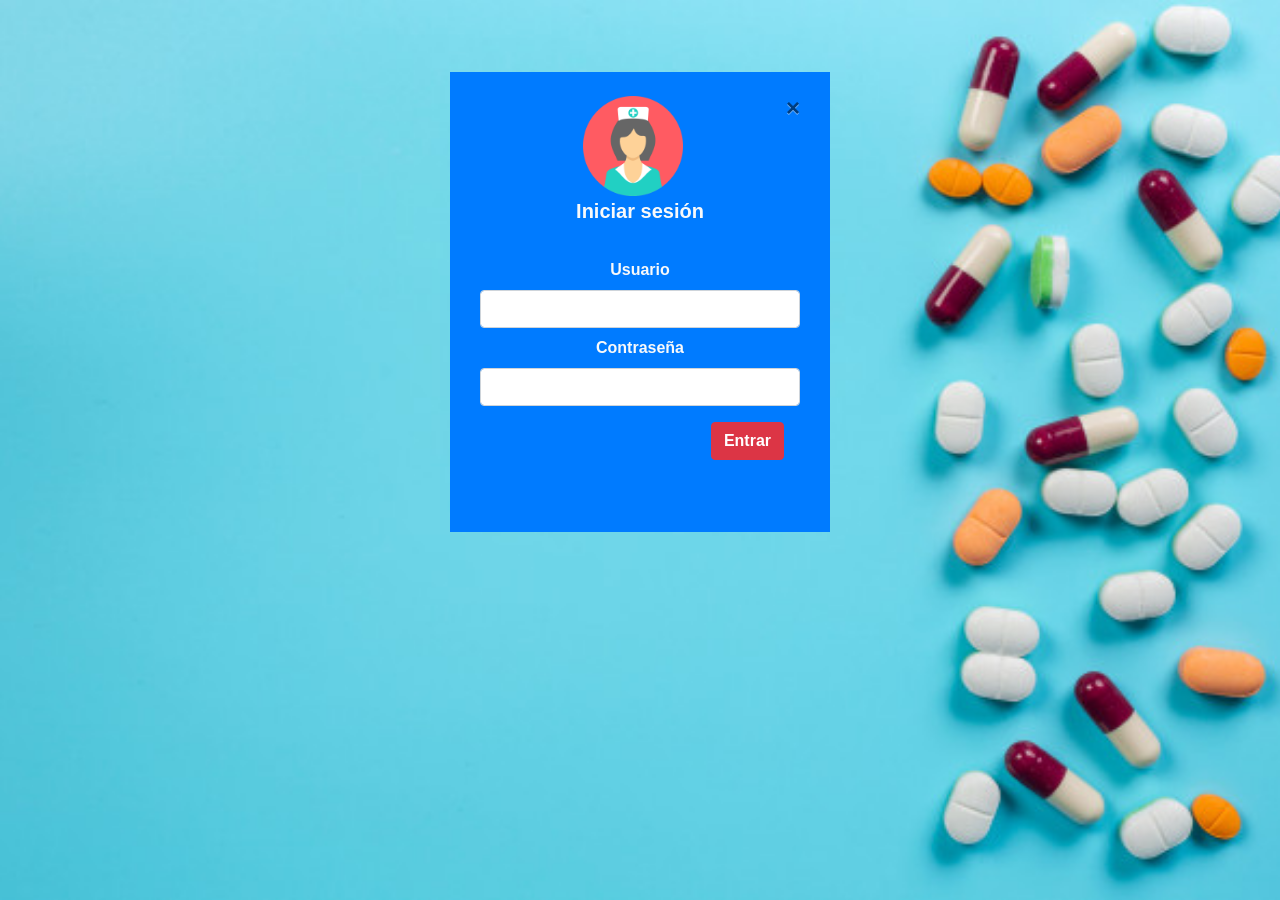
<file: html/sesion.html>
<!DOCTYPE html>
<html lang="en">
<head>
    <meta charset="UTF-8">
    <meta name="viewport" content="width=device-width, initial-scale=1.0">
    <title>Login</title>
    <link rel="stylesheet" href="https://stackpath.bootstrapcdn.com/bootstrap/4.5.0/css/bootstrap.min.css" integrity="sha384-9aIt2nRpC12Uk9gS9baDl411NQApFmC26EwAOH8WgZl5MYYxFfc+NcPb1dKGj7Sk" crossorigin="anonymous">
    <link rel="stylesheet" href="../css/style.css">
</head>
<body>
    <div id="login">
    <br><br><br>
       
        <div class="container">
            <div id="login-row" class="row justify-content-center align-items-center">
                <div id="login-column" class="col-md-4 bg-primary">
                    <div id="login-box" class="col-md-12 bg-primary">
                        <form id="login-form" class="form" action="" method="post"> 
                        <br>  
                    <a href="../index.html" class="close">&times;</a>
                     <img src="../img/loggin1.png" width="100" height="80" class="img-fluid" alt="Responsive image"><br>
                        <label for="Usuario"  class="text-light font-weight-bold lead ">Iniciar sesión</label>
                      
                        <div class="form-group"><br>
                         <label for="Usuario"  class="text-light font-weight-bold ">Usuario</label>
                        <input class="form-control mb-2 text-danger font-weight-bold" type="text" id="user" placeholder="">
                        
                         <label for="Usuario"  class="text-light font-weight-bold ">Contraseña</label>
                         <input type="password" class="form-control mb-2 text-danger" id="pass" placeholder="">
                <div class="navbar navbar-expand-md  navbar-dark navbar-collapse justify-content-end">
                <button type="submit" class="btn btn-danger font-weight-bold" onClick="mostrar();">Entrar</button>  
                </div> 
             <br>
  <br>
                        </form>
                    </div>
                </div>
            </div>
        </div>
    </div>

<script src="../js/app.js"></script>


</body>
</html>
</file>
<file: css/style.css>
body{
  text-align: center;
   background: url("../img/fondo.jpg") no-repeat center fixed;
   -webkit-background-size:cover;
   -moz-background:cover;
   -o-background-size:cover;
   background-size: cover;
  
   margin: 0;
}
</file>
